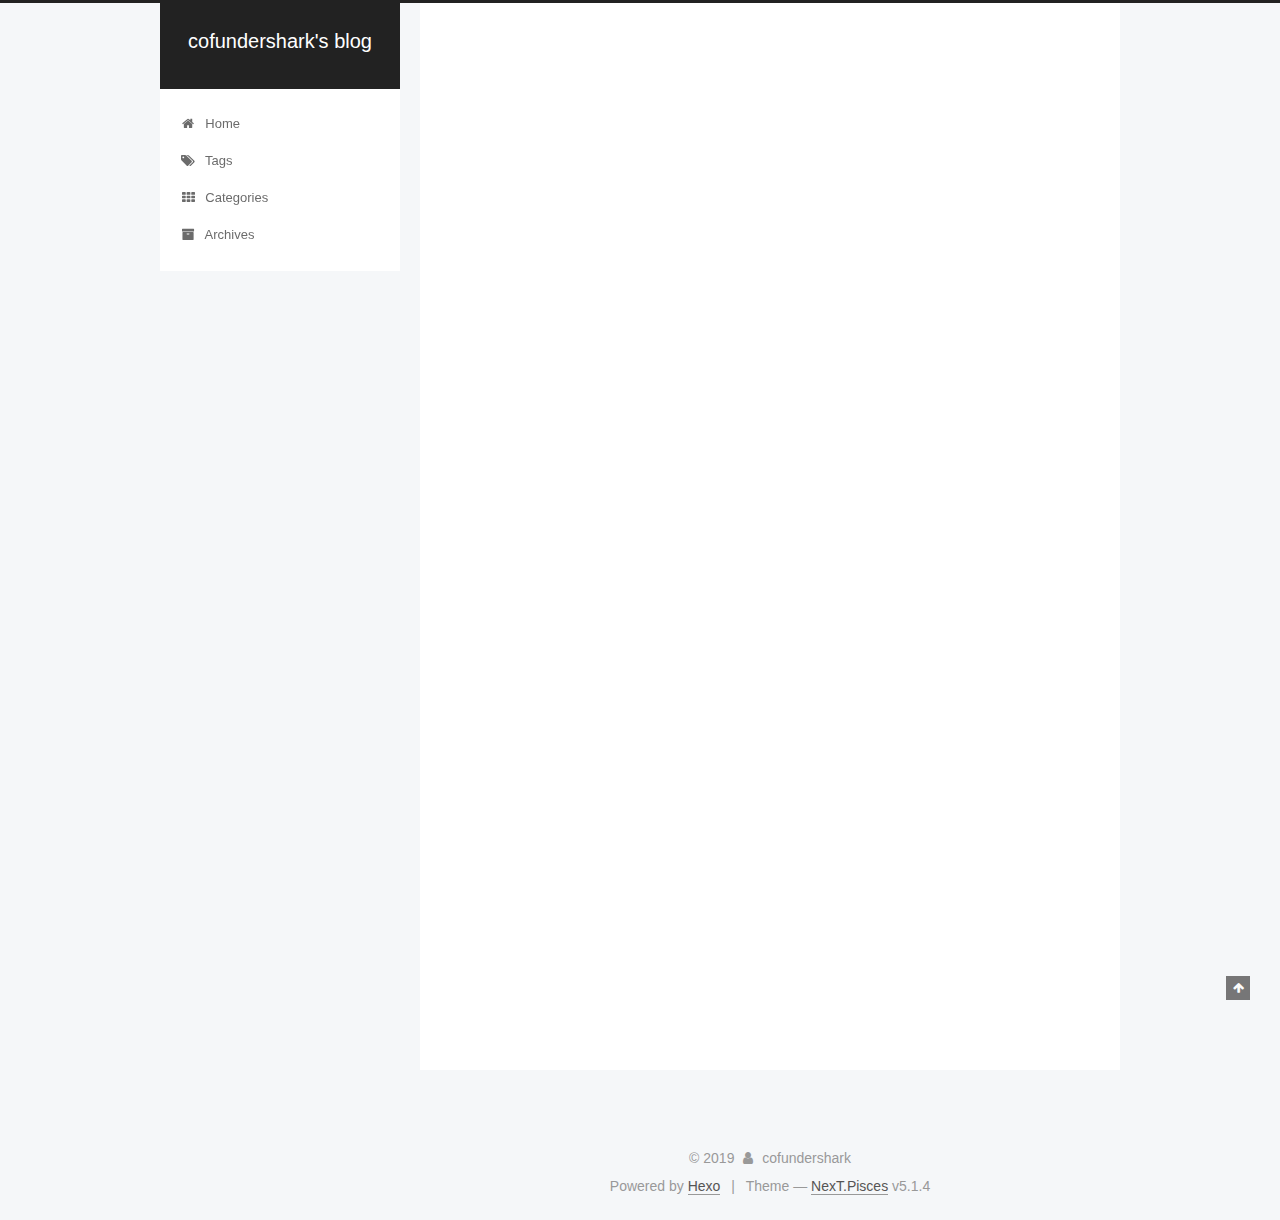
<file: index.html>
<!DOCTYPE html>



  


<html class="theme-next pisces use-motion" lang="en">
<head><meta name="generator" content="Hexo 3.9.0">
  <meta charset="UTF-8">
<meta http-equiv="X-UA-Compatible" content="IE=edge">
<meta name="viewport" content="width=device-width, initial-scale=1, maximum-scale=1">
<meta name="theme-color" content="#222">









<meta http-equiv="Cache-Control" content="no-transform">
<meta http-equiv="Cache-Control" content="no-siteapp">
















  
  
  <link href="/lib/fancybox/source/jquery.fancybox.css?v=2.1.5" rel="stylesheet" type="text/css">







<link href="/lib/font-awesome/css/font-awesome.min.css?v=4.6.2" rel="stylesheet" type="text/css">

<link href="/css/main.css?v=5.1.4" rel="stylesheet" type="text/css">


  <link rel="apple-touch-icon" sizes="180x180" href="/images/apple-touch-icon-next.png?v=5.1.4">


  <link rel="icon" type="image/png" sizes="32x32" href="/images/favicon-32x32-next.png?v=5.1.4">


  <link rel="icon" type="image/png" sizes="16x16" href="/images/favicon-16x16-next.png?v=5.1.4">


  <link rel="mask-icon" href="/images/logo.svg?v=5.1.4" color="#222">





  <meta name="keywords" content="Hexo, NexT">










<meta name="description" content="Try to keep coding">
<meta property="og:type" content="website">
<meta property="og:title" content="cofundershark&#39;s blog">
<meta property="og:url" content="http://yoursite.com/index.html">
<meta property="og:site_name" content="cofundershark&#39;s blog">
<meta property="og:description" content="Try to keep coding">
<meta property="og:locale" content="en">
<meta name="twitter:card" content="summary">
<meta name="twitter:title" content="cofundershark&#39;s blog">
<meta name="twitter:description" content="Try to keep coding">



<script type="text/javascript" id="hexo.configurations">
  var NexT = window.NexT || {};
  var CONFIG = {
    root: '/',
    scheme: 'Pisces',
    version: '5.1.4',
    sidebar: {"position":"left","display":"post","offset":12,"b2t":false,"scrollpercent":false,"onmobile":false},
    fancybox: true,
    tabs: true,
    motion: {"enable":true,"async":false,"transition":{"post_block":"fadeIn","post_header":"slideDownIn","post_body":"slideDownIn","coll_header":"slideLeftIn","sidebar":"slideUpIn"}},
    duoshuo: {
      userId: '0',
      author: 'Author'
    },
    algolia: {
      applicationID: '',
      apiKey: '',
      indexName: '',
      hits: {"per_page":10},
      labels: {"input_placeholder":"Search for Posts","hits_empty":"We didn't find any results for the search: ${query}","hits_stats":"${hits} results found in ${time} ms"}
    }
  };
</script>



  <link rel="canonical" href="http://yoursite.com/">





  <title>cofundershark's blog</title>
  








</head>

<body itemscope itemtype="http://schema.org/WebPage" lang="en">

  
  
    
  

  <div class="container sidebar-position-left 
  page-home">
    <div class="headband"></div>

    <header id="header" class="header" itemscope itemtype="http://schema.org/WPHeader">
      <div class="header-inner"><div class="site-brand-wrapper">
  <div class="site-meta ">
    

    <div class="custom-logo-site-title">
      <a href="/" class="brand" rel="start">
        <span class="logo-line-before"><i></i></span>
        <span class="site-title">cofundershark's blog</span>
        <span class="logo-line-after"><i></i></span>
      </a>
    </div>
      
        <p class="site-subtitle"></p>
      
  </div>

  <div class="site-nav-toggle">
    <button>
      <span class="btn-bar"></span>
      <span class="btn-bar"></span>
      <span class="btn-bar"></span>
    </button>
  </div>
</div>

<nav class="site-nav">
  

  
    <ul id="menu" class="menu">
      
        
        <li class="menu-item menu-item-home">
          <a href="/" rel="section">
            
              <i class="menu-item-icon fa fa-fw fa-home"></i> <br>
            
            Home
          </a>
        </li>
      
        
        <li class="menu-item menu-item-tags">
          <a href="/tags/" rel="section">
            
              <i class="menu-item-icon fa fa-fw fa-tags"></i> <br>
            
            Tags
          </a>
        </li>
      
        
        <li class="menu-item menu-item-categories">
          <a href="/categories/" rel="section">
            
              <i class="menu-item-icon fa fa-fw fa-th"></i> <br>
            
            Categories
          </a>
        </li>
      
        
        <li class="menu-item menu-item-archives">
          <a href="/archives/" rel="section">
            
              <i class="menu-item-icon fa fa-fw fa-archive"></i> <br>
            
            Archives
          </a>
        </li>
      

      
    </ul>
  

  
</nav>



 </div>
    </header>

    <main id="main" class="main">
      <div class="main-inner">
        <div class="content-wrap">
          <div id="content" class="content">
            
  <section id="posts" class="posts-expand">
    
      

  

  
  
  

  <article class="post post-type-normal" itemscope itemtype="http://schema.org/Article">
  
  
  
  <div class="post-block">
    <link itemprop="mainEntityOfPage" href="http://yoursite.com/2019/09/09/hello-world/">

    <span hidden itemprop="author" itemscope itemtype="http://schema.org/Person">
      <meta itemprop="name" content="cofundershark">
      <meta itemprop="description" content>
      <meta itemprop="image" content="/images/avatar.gif">
    </span>

    <span hidden itemprop="publisher" itemscope itemtype="http://schema.org/Organization">
      <meta itemprop="name" content="cofundershark's blog">
    </span>

    
      <header class="post-header">

        
        
          <h1 class="post-title" itemprop="name headline">
                
                <a class="post-title-link" href="/2019/09/09/hello-world/" itemprop="url">Hello World</a></h1>
        

        <div class="post-meta">
          <span class="post-time">
            
              <span class="post-meta-item-icon">
                <i class="fa fa-calendar-o"></i>
              </span>
              
                <span class="post-meta-item-text">Posted on</span>
              
              <time title="Post created" itemprop="dateCreated datePublished" datetime="2019-09-09T15:14:03+09:00">
                2019-09-09
              </time>
            

            

            
          </span>

          

          
            
          

          
          

          

          

          

        </div>
      </header>
    

    
    
    
    <div class="post-body" itemprop="articleBody">

      
      

      
        
          
            <p>Welcome to <a href="https://hexo.io/" target="_blank" rel="noopener">Hexo</a>! This is your very first post. Check <a href="https://hexo.io/docs/" target="_blank" rel="noopener">documentation</a> for more info. If you get any problems when using Hexo, you can find the answer in <a href="https://hexo.io/docs/troubleshooting.html" target="_blank" rel="noopener">troubleshooting</a> or you can ask me on <a href="https://github.com/hexojs/hexo/issues" target="_blank" rel="noopener">GitHub</a>.</p>
<h2 id="Quick-Start"><a href="#Quick-Start" class="headerlink" title="Quick Start"></a>Quick Start</h2><h3 id="Create-a-new-post"><a href="#Create-a-new-post" class="headerlink" title="Create a new post"></a>Create a new post</h3><figure class="highlight bash"><table><tr><td class="gutter"><pre><span class="line">1</span><br></pre></td><td class="code"><pre><span class="line">$ hexo new <span class="string">"My New Post"</span></span><br></pre></td></tr></table></figure>

<p>More info: <a href="https://hexo.io/docs/writing.html" target="_blank" rel="noopener">Writing</a></p>
<h3 id="Run-server"><a href="#Run-server" class="headerlink" title="Run server"></a>Run server</h3><figure class="highlight bash"><table><tr><td class="gutter"><pre><span class="line">1</span><br></pre></td><td class="code"><pre><span class="line">$ hexo server</span><br></pre></td></tr></table></figure>

<p>More info: <a href="https://hexo.io/docs/server.html" target="_blank" rel="noopener">Server</a></p>
<h3 id="Generate-static-files"><a href="#Generate-static-files" class="headerlink" title="Generate static files"></a>Generate static files</h3><figure class="highlight bash"><table><tr><td class="gutter"><pre><span class="line">1</span><br></pre></td><td class="code"><pre><span class="line">$ hexo generate</span><br></pre></td></tr></table></figure>

<p>More info: <a href="https://hexo.io/docs/generating.html" target="_blank" rel="noopener">Generating</a></p>
<h3 id="Deploy-to-remote-sites"><a href="#Deploy-to-remote-sites" class="headerlink" title="Deploy to remote sites"></a>Deploy to remote sites</h3><figure class="highlight bash"><table><tr><td class="gutter"><pre><span class="line">1</span><br></pre></td><td class="code"><pre><span class="line">$ hexo deploy</span><br></pre></td></tr></table></figure>

<p>More info: <a href="https://hexo.io/docs/deployment.html" target="_blank" rel="noopener">Deployment</a></p>

          
        
      
    </div>
    
    
    

    

    

    

    <footer class="post-footer">
      

      

      

      
      
        <div class="post-eof"></div>
      
    </footer>
  </div>
  
  
  
  </article>


    
  </section>

  


          </div>
          


          

        </div>
        
          
  
  <div class="sidebar-toggle">
    <div class="sidebar-toggle-line-wrap">
      <span class="sidebar-toggle-line sidebar-toggle-line-first"></span>
      <span class="sidebar-toggle-line sidebar-toggle-line-middle"></span>
      <span class="sidebar-toggle-line sidebar-toggle-line-last"></span>
    </div>
  </div>

  <aside id="sidebar" class="sidebar">
    
    <div class="sidebar-inner">

      

      

      <section class="site-overview-wrap sidebar-panel sidebar-panel-active">
        <div class="site-overview">
          <div class="site-author motion-element" itemprop="author" itemscope itemtype="http://schema.org/Person">
            
              <p class="site-author-name" itemprop="name">cofundershark</p>
              <p class="site-description motion-element" itemprop="description">Try to keep coding</p>
          </div>

          <nav class="site-state motion-element">

            
              <div class="site-state-item site-state-posts">
              
                <a href="/archives/">
              
                  <span class="site-state-item-count">1</span>
                  <span class="site-state-item-name">posts</span>
                </a>
              </div>
            

            

            

          </nav>

          

          

          
          
            <div class="cc-license motion-element" itemprop="license">
              <a href="https://creativecommons.org/licenses/by-nc-sa/4.0/" class="cc-opacity" target="_blank">
                <img src="/images/cc-by-nc-sa.svg" alt="Creative Commons">
              </a>
            </div>
          

          
          

          

        </div>
      </section>

      

      

    </div>
  </aside>


        
      </div>
    </main>

    <footer id="footer" class="footer">
      <div class="footer-inner">
        <div class="copyright">&copy; <span itemprop="copyrightYear">2019</span>
  <span class="with-love">
    <i class="fa fa-user"></i>
  </span>
  <span class="author" itemprop="copyrightHolder">cofundershark</span>

  
</div>


  <div class="powered-by">Powered by <a class="theme-link" target="_blank" href="https://hexo.io">Hexo</a></div>



  <span class="post-meta-divider">|</span>



  <div class="theme-info">Theme &mdash; <a class="theme-link" target="_blank" href="https://github.com/iissnan/hexo-theme-next">NexT.Pisces</a> v5.1.4</div>




        







        
      </div>
    </footer>

    
      <div class="back-to-top">
        <i class="fa fa-arrow-up"></i>
        
      </div>
    

    

  </div>

  

<script type="text/javascript">
  if (Object.prototype.toString.call(window.Promise) !== '[object Function]') {
    window.Promise = null;
  }
</script>









  












  
  
    <script type="text/javascript" src="/lib/jquery/index.js?v=2.1.3"></script>
  

  
  
    <script type="text/javascript" src="/lib/fastclick/lib/fastclick.min.js?v=1.0.6"></script>
  

  
  
    <script type="text/javascript" src="/lib/jquery_lazyload/jquery.lazyload.js?v=1.9.7"></script>
  

  
  
    <script type="text/javascript" src="/lib/velocity/velocity.min.js?v=1.2.1"></script>
  

  
  
    <script type="text/javascript" src="/lib/velocity/velocity.ui.min.js?v=1.2.1"></script>
  

  
  
    <script type="text/javascript" src="/lib/fancybox/source/jquery.fancybox.pack.js?v=2.1.5"></script>
  


  


  <script type="text/javascript" src="/js/src/utils.js?v=5.1.4"></script>

  <script type="text/javascript" src="/js/src/motion.js?v=5.1.4"></script>



  
  


  <script type="text/javascript" src="/js/src/affix.js?v=5.1.4"></script>

  <script type="text/javascript" src="/js/src/schemes/pisces.js?v=5.1.4"></script>



  

  


  <script type="text/javascript" src="/js/src/bootstrap.js?v=5.1.4"></script>



  


  




	





  





  












  





  

  

  

  
  

  

  

  

</body>
</html>
</file>
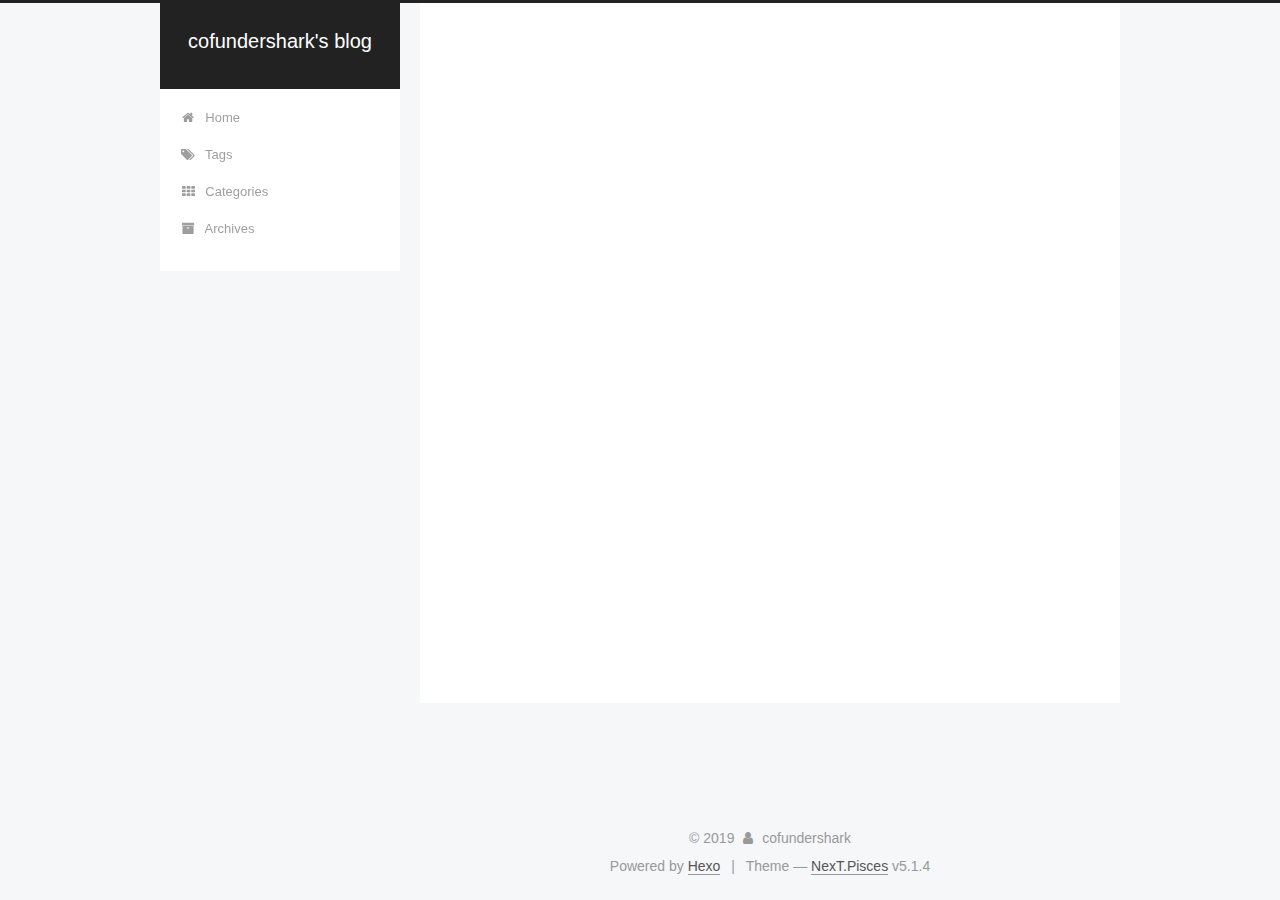
<file: archives/index.html>
<!DOCTYPE html>



  


<html class="theme-next pisces use-motion" lang="en">
<head><meta name="generator" content="Hexo 3.9.0">
  <meta charset="UTF-8">
<meta http-equiv="X-UA-Compatible" content="IE=edge">
<meta name="viewport" content="width=device-width, initial-scale=1, maximum-scale=1">
<meta name="theme-color" content="#222">









<meta http-equiv="Cache-Control" content="no-transform">
<meta http-equiv="Cache-Control" content="no-siteapp">
















  
  
  <link href="/lib/fancybox/source/jquery.fancybox.css?v=2.1.5" rel="stylesheet" type="text/css">







<link href="/lib/font-awesome/css/font-awesome.min.css?v=4.6.2" rel="stylesheet" type="text/css">

<link href="/css/main.css?v=5.1.4" rel="stylesheet" type="text/css">


  <link rel="apple-touch-icon" sizes="180x180" href="/images/apple-touch-icon-next.png?v=5.1.4">


  <link rel="icon" type="image/png" sizes="32x32" href="/images/favicon-32x32-next.png?v=5.1.4">


  <link rel="icon" type="image/png" sizes="16x16" href="/images/favicon-16x16-next.png?v=5.1.4">


  <link rel="mask-icon" href="/images/logo.svg?v=5.1.4" color="#222">





  <meta name="keywords" content="Hexo, NexT">










<meta name="description" content="Try to keep coding">
<meta property="og:type" content="website">
<meta property="og:title" content="cofundershark&#39;s blog">
<meta property="og:url" content="http://yoursite.com/archives/index.html">
<meta property="og:site_name" content="cofundershark&#39;s blog">
<meta property="og:description" content="Try to keep coding">
<meta property="og:locale" content="en">
<meta name="twitter:card" content="summary">
<meta name="twitter:title" content="cofundershark&#39;s blog">
<meta name="twitter:description" content="Try to keep coding">



<script type="text/javascript" id="hexo.configurations">
  var NexT = window.NexT || {};
  var CONFIG = {
    root: '/',
    scheme: 'Pisces',
    version: '5.1.4',
    sidebar: {"position":"left","display":"post","offset":12,"b2t":false,"scrollpercent":false,"onmobile":false},
    fancybox: true,
    tabs: true,
    motion: {"enable":true,"async":false,"transition":{"post_block":"fadeIn","post_header":"slideDownIn","post_body":"slideDownIn","coll_header":"slideLeftIn","sidebar":"slideUpIn"}},
    duoshuo: {
      userId: '0',
      author: 'Author'
    },
    algolia: {
      applicationID: '',
      apiKey: '',
      indexName: '',
      hits: {"per_page":10},
      labels: {"input_placeholder":"Search for Posts","hits_empty":"We didn't find any results for the search: ${query}","hits_stats":"${hits} results found in ${time} ms"}
    }
  };
</script>



  <link rel="canonical" href="http://yoursite.com/archives/">





  <title>Archive | cofundershark's blog</title>
  








</head>

<body itemscope itemtype="http://schema.org/WebPage" lang="en">

  
  
    
  

  <div class="container sidebar-position-left page-archive">
    <div class="headband"></div>

    <header id="header" class="header" itemscope itemtype="http://schema.org/WPHeader">
      <div class="header-inner"><div class="site-brand-wrapper">
  <div class="site-meta ">
    

    <div class="custom-logo-site-title">
      <a href="/" class="brand" rel="start">
        <span class="logo-line-before"><i></i></span>
        <span class="site-title">cofundershark's blog</span>
        <span class="logo-line-after"><i></i></span>
      </a>
    </div>
      
        <p class="site-subtitle"></p>
      
  </div>

  <div class="site-nav-toggle">
    <button>
      <span class="btn-bar"></span>
      <span class="btn-bar"></span>
      <span class="btn-bar"></span>
    </button>
  </div>
</div>

<nav class="site-nav">
  

  
    <ul id="menu" class="menu">
      
        
        <li class="menu-item menu-item-home">
          <a href="/" rel="section">
            
              <i class="menu-item-icon fa fa-fw fa-home"></i> <br>
            
            Home
          </a>
        </li>
      
        
        <li class="menu-item menu-item-tags">
          <a href="/tags/" rel="section">
            
              <i class="menu-item-icon fa fa-fw fa-tags"></i> <br>
            
            Tags
          </a>
        </li>
      
        
        <li class="menu-item menu-item-categories">
          <a href="/categories/" rel="section">
            
              <i class="menu-item-icon fa fa-fw fa-th"></i> <br>
            
            Categories
          </a>
        </li>
      
        
        <li class="menu-item menu-item-archives">
          <a href="/archives/" rel="section">
            
              <i class="menu-item-icon fa fa-fw fa-archive"></i> <br>
            
            Archives
          </a>
        </li>
      

      
    </ul>
  

  
</nav>



 </div>
    </header>

    <main id="main" class="main">
      <div class="main-inner">
        <div class="content-wrap">
          <div id="content" class="content">
            

  
  
  
  <div class="post-block archive">
    <div id="posts" class="posts-collapse">
      <span class="archive-move-on"></span>

      <span class="archive-page-counter">
        
        
        
          
        
        Um..! 1 post. Keep on posting.
      </span>

      

        
        
        

        
          
          <div class="collection-title">
            <h1 class="archive-year" id="archive-year-2019">2019</h1>
          </div>
        
        

        

  <article class="post post-type-normal" itemscope itemtype="http://schema.org/Article">
    <header class="post-header">

      <h2 class="post-title">
        
            <a class="post-title-link" href="/2019/09/09/hello-world/" itemprop="url">
              
                <span itemprop="name">Hello World</span>
              
            </a>
        
      </h2>

      <div class="post-meta">
        <time class="post-time" itemprop="dateCreated" datetime="2019-09-09T15:14:03+09:00" content="2019-09-09">
          09-09
        </time>
      </div>

    </header>
  </article>



      

    </div>
  </div>
  
  
  

  



          </div>
          


          

        </div>
        
          
  
  <div class="sidebar-toggle">
    <div class="sidebar-toggle-line-wrap">
      <span class="sidebar-toggle-line sidebar-toggle-line-first"></span>
      <span class="sidebar-toggle-line sidebar-toggle-line-middle"></span>
      <span class="sidebar-toggle-line sidebar-toggle-line-last"></span>
    </div>
  </div>

  <aside id="sidebar" class="sidebar">
    
    <div class="sidebar-inner">

      

      

      <section class="site-overview-wrap sidebar-panel sidebar-panel-active">
        <div class="site-overview">
          <div class="site-author motion-element" itemprop="author" itemscope itemtype="http://schema.org/Person">
            
              <p class="site-author-name" itemprop="name">cofundershark</p>
              <p class="site-description motion-element" itemprop="description">Try to keep coding</p>
          </div>

          <nav class="site-state motion-element">

            
              <div class="site-state-item site-state-posts">
              
                <a href="/archives/">
              
                  <span class="site-state-item-count">1</span>
                  <span class="site-state-item-name">posts</span>
                </a>
              </div>
            

            

            

          </nav>

          

          

          
          
            <div class="cc-license motion-element" itemprop="license">
              <a href="https://creativecommons.org/licenses/by-nc-sa/4.0/" class="cc-opacity" target="_blank">
                <img src="/images/cc-by-nc-sa.svg" alt="Creative Commons">
              </a>
            </div>
          

          
          

          

        </div>
      </section>

      

      

    </div>
  </aside>


        
      </div>
    </main>

    <footer id="footer" class="footer">
      <div class="footer-inner">
        <div class="copyright">&copy; <span itemprop="copyrightYear">2019</span>
  <span class="with-love">
    <i class="fa fa-user"></i>
  </span>
  <span class="author" itemprop="copyrightHolder">cofundershark</span>

  
</div>


  <div class="powered-by">Powered by <a class="theme-link" target="_blank" href="https://hexo.io">Hexo</a></div>



  <span class="post-meta-divider">|</span>



  <div class="theme-info">Theme &mdash; <a class="theme-link" target="_blank" href="https://github.com/iissnan/hexo-theme-next">NexT.Pisces</a> v5.1.4</div>




        







        
      </div>
    </footer>

    
      <div class="back-to-top">
        <i class="fa fa-arrow-up"></i>
        
      </div>
    

    

  </div>

  

<script type="text/javascript">
  if (Object.prototype.toString.call(window.Promise) !== '[object Function]') {
    window.Promise = null;
  }
</script>









  












  
  
    <script type="text/javascript" src="/lib/jquery/index.js?v=2.1.3"></script>
  

  
  
    <script type="text/javascript" src="/lib/fastclick/lib/fastclick.min.js?v=1.0.6"></script>
  

  
  
    <script type="text/javascript" src="/lib/jquery_lazyload/jquery.lazyload.js?v=1.9.7"></script>
  

  
  
    <script type="text/javascript" src="/lib/velocity/velocity.min.js?v=1.2.1"></script>
  

  
  
    <script type="text/javascript" src="/lib/velocity/velocity.ui.min.js?v=1.2.1"></script>
  

  
  
    <script type="text/javascript" src="/lib/fancybox/source/jquery.fancybox.pack.js?v=2.1.5"></script>
  


  


  <script type="text/javascript" src="/js/src/utils.js?v=5.1.4"></script>

  <script type="text/javascript" src="/js/src/motion.js?v=5.1.4"></script>



  
  


  <script type="text/javascript" src="/js/src/affix.js?v=5.1.4"></script>

  <script type="text/javascript" src="/js/src/schemes/pisces.js?v=5.1.4"></script>



  

  


  <script type="text/javascript" src="/js/src/bootstrap.js?v=5.1.4"></script>



  


  




	





  





  












  





  

  

  

  
  

  

  

  

</body>
</html>
</file>
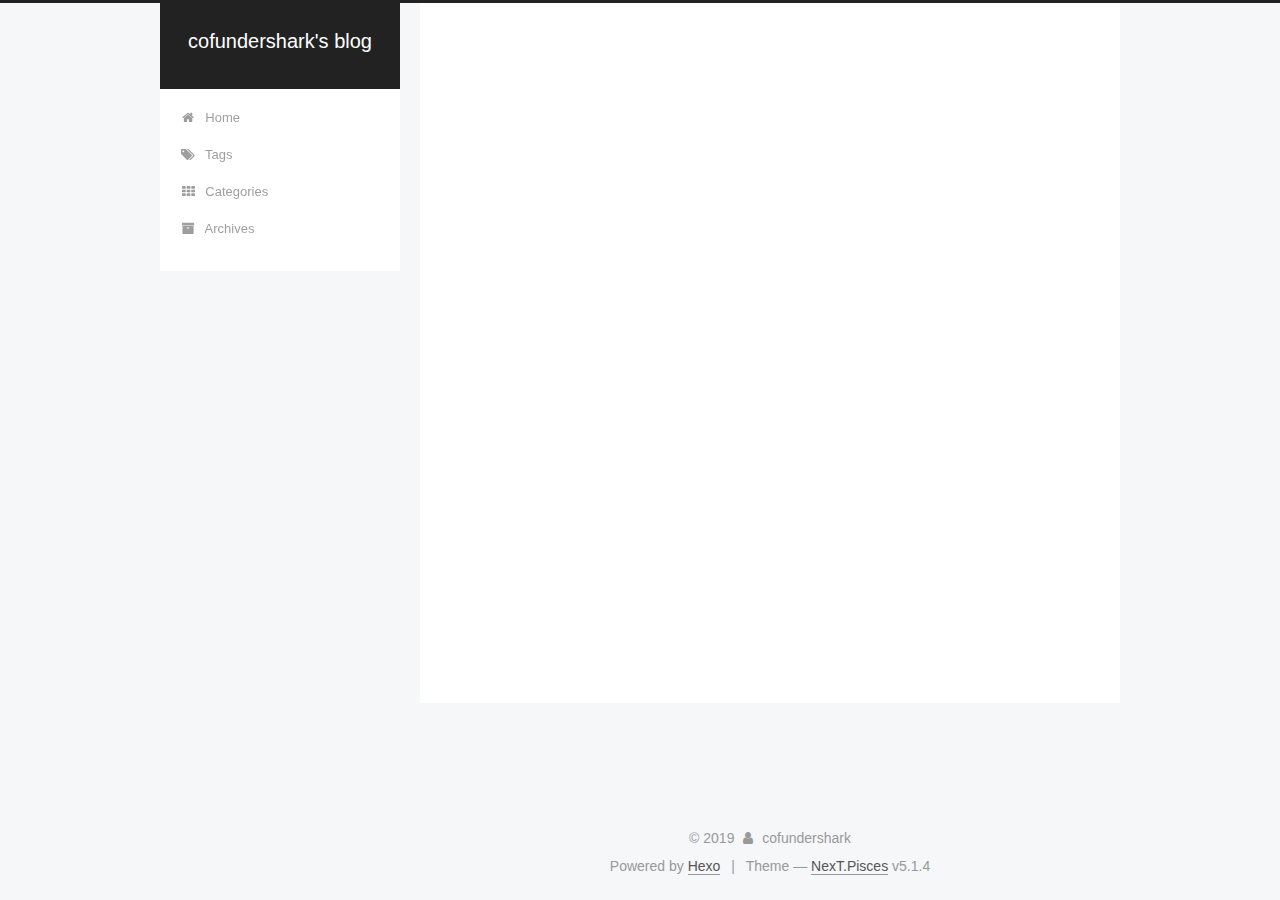
<file: archives/2019/index.html>
<!DOCTYPE html>



  


<html class="theme-next pisces use-motion" lang="en">
<head><meta name="generator" content="Hexo 3.9.0">
  <meta charset="UTF-8">
<meta http-equiv="X-UA-Compatible" content="IE=edge">
<meta name="viewport" content="width=device-width, initial-scale=1, maximum-scale=1">
<meta name="theme-color" content="#222">









<meta http-equiv="Cache-Control" content="no-transform">
<meta http-equiv="Cache-Control" content="no-siteapp">
















  
  
  <link href="/lib/fancybox/source/jquery.fancybox.css?v=2.1.5" rel="stylesheet" type="text/css">







<link href="/lib/font-awesome/css/font-awesome.min.css?v=4.6.2" rel="stylesheet" type="text/css">

<link href="/css/main.css?v=5.1.4" rel="stylesheet" type="text/css">


  <link rel="apple-touch-icon" sizes="180x180" href="/images/apple-touch-icon-next.png?v=5.1.4">


  <link rel="icon" type="image/png" sizes="32x32" href="/images/favicon-32x32-next.png?v=5.1.4">


  <link rel="icon" type="image/png" sizes="16x16" href="/images/favicon-16x16-next.png?v=5.1.4">


  <link rel="mask-icon" href="/images/logo.svg?v=5.1.4" color="#222">





  <meta name="keywords" content="Hexo, NexT">










<meta name="description" content="Try to keep coding">
<meta property="og:type" content="website">
<meta property="og:title" content="cofundershark&#39;s blog">
<meta property="og:url" content="http://yoursite.com/archives/2019/index.html">
<meta property="og:site_name" content="cofundershark&#39;s blog">
<meta property="og:description" content="Try to keep coding">
<meta property="og:locale" content="en">
<meta name="twitter:card" content="summary">
<meta name="twitter:title" content="cofundershark&#39;s blog">
<meta name="twitter:description" content="Try to keep coding">



<script type="text/javascript" id="hexo.configurations">
  var NexT = window.NexT || {};
  var CONFIG = {
    root: '/',
    scheme: 'Pisces',
    version: '5.1.4',
    sidebar: {"position":"left","display":"post","offset":12,"b2t":false,"scrollpercent":false,"onmobile":false},
    fancybox: true,
    tabs: true,
    motion: {"enable":true,"async":false,"transition":{"post_block":"fadeIn","post_header":"slideDownIn","post_body":"slideDownIn","coll_header":"slideLeftIn","sidebar":"slideUpIn"}},
    duoshuo: {
      userId: '0',
      author: 'Author'
    },
    algolia: {
      applicationID: '',
      apiKey: '',
      indexName: '',
      hits: {"per_page":10},
      labels: {"input_placeholder":"Search for Posts","hits_empty":"We didn't find any results for the search: ${query}","hits_stats":"${hits} results found in ${time} ms"}
    }
  };
</script>



  <link rel="canonical" href="http://yoursite.com/archives/2019/">





  <title>Archive | cofundershark's blog</title>
  








</head>

<body itemscope itemtype="http://schema.org/WebPage" lang="en">

  
  
    
  

  <div class="container sidebar-position-left page-archive">
    <div class="headband"></div>

    <header id="header" class="header" itemscope itemtype="http://schema.org/WPHeader">
      <div class="header-inner"><div class="site-brand-wrapper">
  <div class="site-meta ">
    

    <div class="custom-logo-site-title">
      <a href="/" class="brand" rel="start">
        <span class="logo-line-before"><i></i></span>
        <span class="site-title">cofundershark's blog</span>
        <span class="logo-line-after"><i></i></span>
      </a>
    </div>
      
        <p class="site-subtitle"></p>
      
  </div>

  <div class="site-nav-toggle">
    <button>
      <span class="btn-bar"></span>
      <span class="btn-bar"></span>
      <span class="btn-bar"></span>
    </button>
  </div>
</div>

<nav class="site-nav">
  

  
    <ul id="menu" class="menu">
      
        
        <li class="menu-item menu-item-home">
          <a href="/" rel="section">
            
              <i class="menu-item-icon fa fa-fw fa-home"></i> <br>
            
            Home
          </a>
        </li>
      
        
        <li class="menu-item menu-item-tags">
          <a href="/tags/" rel="section">
            
              <i class="menu-item-icon fa fa-fw fa-tags"></i> <br>
            
            Tags
          </a>
        </li>
      
        
        <li class="menu-item menu-item-categories">
          <a href="/categories/" rel="section">
            
              <i class="menu-item-icon fa fa-fw fa-th"></i> <br>
            
            Categories
          </a>
        </li>
      
        
        <li class="menu-item menu-item-archives">
          <a href="/archives/" rel="section">
            
              <i class="menu-item-icon fa fa-fw fa-archive"></i> <br>
            
            Archives
          </a>
        </li>
      

      
    </ul>
  

  
</nav>



 </div>
    </header>

    <main id="main" class="main">
      <div class="main-inner">
        <div class="content-wrap">
          <div id="content" class="content">
            

  
  
  
  <div class="post-block archive">
    <div id="posts" class="posts-collapse">
      <span class="archive-move-on"></span>

      <span class="archive-page-counter">
        
        
        
          
        
        Um..! 1 post. Keep on posting.
      </span>

      

        
        
        

        
          
          <div class="collection-title">
            <h1 class="archive-year" id="archive-year-2019">2019</h1>
          </div>
        
        

        

  <article class="post post-type-normal" itemscope itemtype="http://schema.org/Article">
    <header class="post-header">

      <h2 class="post-title">
        
            <a class="post-title-link" href="/2019/09/09/hello-world/" itemprop="url">
              
                <span itemprop="name">Hello World</span>
              
            </a>
        
      </h2>

      <div class="post-meta">
        <time class="post-time" itemprop="dateCreated" datetime="2019-09-09T15:14:03+09:00" content="2019-09-09">
          09-09
        </time>
      </div>

    </header>
  </article>



      

    </div>
  </div>
  
  
  

  



          </div>
          


          

        </div>
        
          
  
  <div class="sidebar-toggle">
    <div class="sidebar-toggle-line-wrap">
      <span class="sidebar-toggle-line sidebar-toggle-line-first"></span>
      <span class="sidebar-toggle-line sidebar-toggle-line-middle"></span>
      <span class="sidebar-toggle-line sidebar-toggle-line-last"></span>
    </div>
  </div>

  <aside id="sidebar" class="sidebar">
    
    <div class="sidebar-inner">

      

      

      <section class="site-overview-wrap sidebar-panel sidebar-panel-active">
        <div class="site-overview">
          <div class="site-author motion-element" itemprop="author" itemscope itemtype="http://schema.org/Person">
            
              <p class="site-author-name" itemprop="name">cofundershark</p>
              <p class="site-description motion-element" itemprop="description">Try to keep coding</p>
          </div>

          <nav class="site-state motion-element">

            
              <div class="site-state-item site-state-posts">
              
                <a href="/archives/">
              
                  <span class="site-state-item-count">1</span>
                  <span class="site-state-item-name">posts</span>
                </a>
              </div>
            

            

            

          </nav>

          

          

          
          
            <div class="cc-license motion-element" itemprop="license">
              <a href="https://creativecommons.org/licenses/by-nc-sa/4.0/" class="cc-opacity" target="_blank">
                <img src="/images/cc-by-nc-sa.svg" alt="Creative Commons">
              </a>
            </div>
          

          
          

          

        </div>
      </section>

      

      

    </div>
  </aside>


        
      </div>
    </main>

    <footer id="footer" class="footer">
      <div class="footer-inner">
        <div class="copyright">&copy; <span itemprop="copyrightYear">2019</span>
  <span class="with-love">
    <i class="fa fa-user"></i>
  </span>
  <span class="author" itemprop="copyrightHolder">cofundershark</span>

  
</div>


  <div class="powered-by">Powered by <a class="theme-link" target="_blank" href="https://hexo.io">Hexo</a></div>



  <span class="post-meta-divider">|</span>



  <div class="theme-info">Theme &mdash; <a class="theme-link" target="_blank" href="https://github.com/iissnan/hexo-theme-next">NexT.Pisces</a> v5.1.4</div>




        







        
      </div>
    </footer>

    
      <div class="back-to-top">
        <i class="fa fa-arrow-up"></i>
        
      </div>
    

    

  </div>

  

<script type="text/javascript">
  if (Object.prototype.toString.call(window.Promise) !== '[object Function]') {
    window.Promise = null;
  }
</script>









  












  
  
    <script type="text/javascript" src="/lib/jquery/index.js?v=2.1.3"></script>
  

  
  
    <script type="text/javascript" src="/lib/fastclick/lib/fastclick.min.js?v=1.0.6"></script>
  

  
  
    <script type="text/javascript" src="/lib/jquery_lazyload/jquery.lazyload.js?v=1.9.7"></script>
  

  
  
    <script type="text/javascript" src="/lib/velocity/velocity.min.js?v=1.2.1"></script>
  

  
  
    <script type="text/javascript" src="/lib/velocity/velocity.ui.min.js?v=1.2.1"></script>
  

  
  
    <script type="text/javascript" src="/lib/fancybox/source/jquery.fancybox.pack.js?v=2.1.5"></script>
  


  


  <script type="text/javascript" src="/js/src/utils.js?v=5.1.4"></script>

  <script type="text/javascript" src="/js/src/motion.js?v=5.1.4"></script>



  
  


  <script type="text/javascript" src="/js/src/affix.js?v=5.1.4"></script>

  <script type="text/javascript" src="/js/src/schemes/pisces.js?v=5.1.4"></script>



  

  


  <script type="text/javascript" src="/js/src/bootstrap.js?v=5.1.4"></script>



  


  




	





  





  












  





  

  

  

  
  

  

  

  

</body>
</html>
</file>
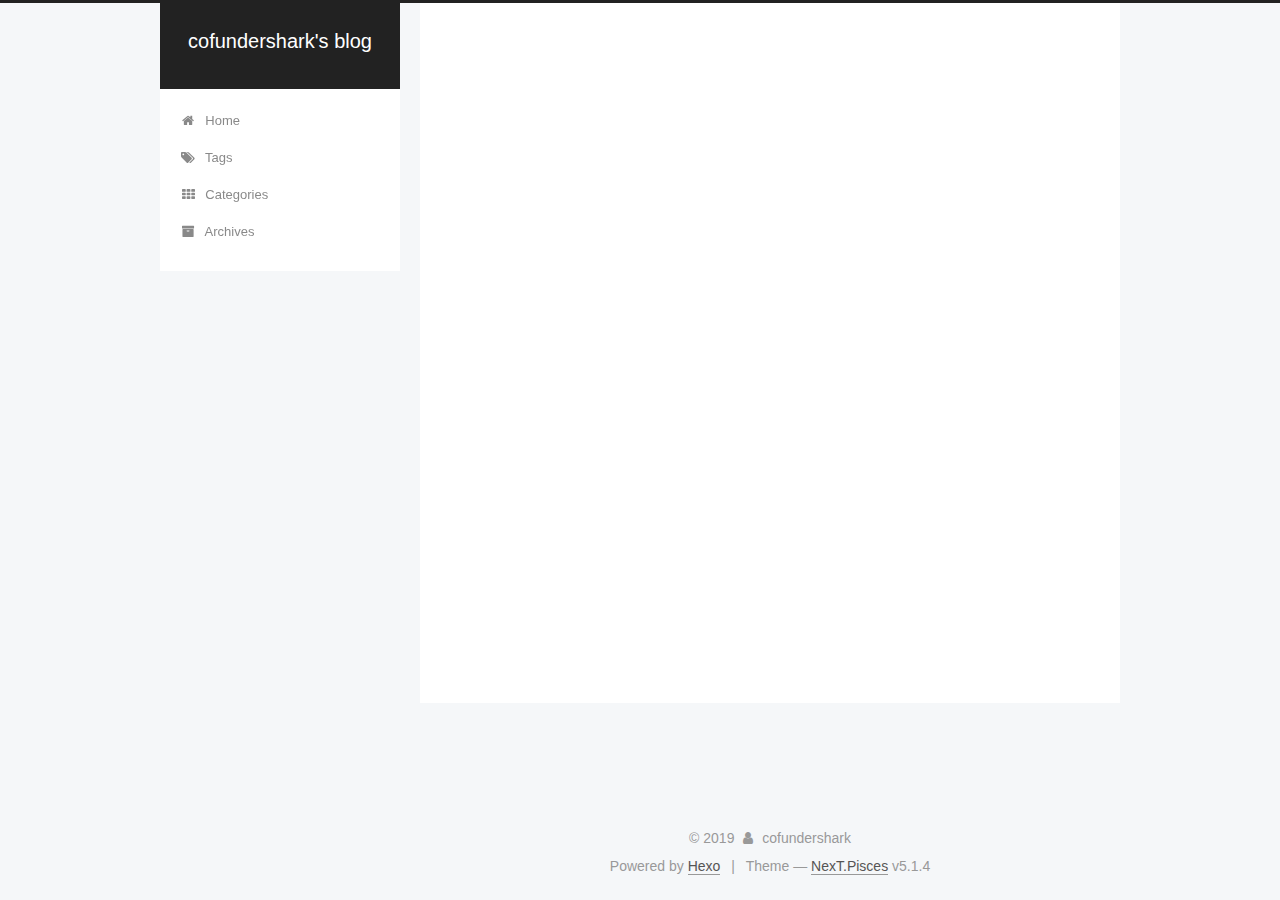
<file: archives/2019/09/index.html>
<!DOCTYPE html>



  


<html class="theme-next pisces use-motion" lang="en">
<head><meta name="generator" content="Hexo 3.9.0">
  <meta charset="UTF-8">
<meta http-equiv="X-UA-Compatible" content="IE=edge">
<meta name="viewport" content="width=device-width, initial-scale=1, maximum-scale=1">
<meta name="theme-color" content="#222">









<meta http-equiv="Cache-Control" content="no-transform">
<meta http-equiv="Cache-Control" content="no-siteapp">
















  
  
  <link href="/lib/fancybox/source/jquery.fancybox.css?v=2.1.5" rel="stylesheet" type="text/css">







<link href="/lib/font-awesome/css/font-awesome.min.css?v=4.6.2" rel="stylesheet" type="text/css">

<link href="/css/main.css?v=5.1.4" rel="stylesheet" type="text/css">


  <link rel="apple-touch-icon" sizes="180x180" href="/images/apple-touch-icon-next.png?v=5.1.4">


  <link rel="icon" type="image/png" sizes="32x32" href="/images/favicon-32x32-next.png?v=5.1.4">


  <link rel="icon" type="image/png" sizes="16x16" href="/images/favicon-16x16-next.png?v=5.1.4">


  <link rel="mask-icon" href="/images/logo.svg?v=5.1.4" color="#222">





  <meta name="keywords" content="Hexo, NexT">










<meta name="description" content="Try to keep coding">
<meta property="og:type" content="website">
<meta property="og:title" content="cofundershark&#39;s blog">
<meta property="og:url" content="http://yoursite.com/archives/2019/09/index.html">
<meta property="og:site_name" content="cofundershark&#39;s blog">
<meta property="og:description" content="Try to keep coding">
<meta property="og:locale" content="en">
<meta name="twitter:card" content="summary">
<meta name="twitter:title" content="cofundershark&#39;s blog">
<meta name="twitter:description" content="Try to keep coding">



<script type="text/javascript" id="hexo.configurations">
  var NexT = window.NexT || {};
  var CONFIG = {
    root: '/',
    scheme: 'Pisces',
    version: '5.1.4',
    sidebar: {"position":"left","display":"post","offset":12,"b2t":false,"scrollpercent":false,"onmobile":false},
    fancybox: true,
    tabs: true,
    motion: {"enable":true,"async":false,"transition":{"post_block":"fadeIn","post_header":"slideDownIn","post_body":"slideDownIn","coll_header":"slideLeftIn","sidebar":"slideUpIn"}},
    duoshuo: {
      userId: '0',
      author: 'Author'
    },
    algolia: {
      applicationID: '',
      apiKey: '',
      indexName: '',
      hits: {"per_page":10},
      labels: {"input_placeholder":"Search for Posts","hits_empty":"We didn't find any results for the search: ${query}","hits_stats":"${hits} results found in ${time} ms"}
    }
  };
</script>



  <link rel="canonical" href="http://yoursite.com/archives/2019/09/">





  <title>Archive | cofundershark's blog</title>
  








</head>

<body itemscope itemtype="http://schema.org/WebPage" lang="en">

  
  
    
  

  <div class="container sidebar-position-left page-archive">
    <div class="headband"></div>

    <header id="header" class="header" itemscope itemtype="http://schema.org/WPHeader">
      <div class="header-inner"><div class="site-brand-wrapper">
  <div class="site-meta ">
    

    <div class="custom-logo-site-title">
      <a href="/" class="brand" rel="start">
        <span class="logo-line-before"><i></i></span>
        <span class="site-title">cofundershark's blog</span>
        <span class="logo-line-after"><i></i></span>
      </a>
    </div>
      
        <p class="site-subtitle"></p>
      
  </div>

  <div class="site-nav-toggle">
    <button>
      <span class="btn-bar"></span>
      <span class="btn-bar"></span>
      <span class="btn-bar"></span>
    </button>
  </div>
</div>

<nav class="site-nav">
  

  
    <ul id="menu" class="menu">
      
        
        <li class="menu-item menu-item-home">
          <a href="/" rel="section">
            
              <i class="menu-item-icon fa fa-fw fa-home"></i> <br>
            
            Home
          </a>
        </li>
      
        
        <li class="menu-item menu-item-tags">
          <a href="/tags/" rel="section">
            
              <i class="menu-item-icon fa fa-fw fa-tags"></i> <br>
            
            Tags
          </a>
        </li>
      
        
        <li class="menu-item menu-item-categories">
          <a href="/categories/" rel="section">
            
              <i class="menu-item-icon fa fa-fw fa-th"></i> <br>
            
            Categories
          </a>
        </li>
      
        
        <li class="menu-item menu-item-archives">
          <a href="/archives/" rel="section">
            
              <i class="menu-item-icon fa fa-fw fa-archive"></i> <br>
            
            Archives
          </a>
        </li>
      

      
    </ul>
  

  
</nav>



 </div>
    </header>

    <main id="main" class="main">
      <div class="main-inner">
        <div class="content-wrap">
          <div id="content" class="content">
            

  
  
  
  <div class="post-block archive">
    <div id="posts" class="posts-collapse">
      <span class="archive-move-on"></span>

      <span class="archive-page-counter">
        
        
        
          
        
        Um..! 1 post. Keep on posting.
      </span>

      

        
        
        

        
          
          <div class="collection-title">
            <h1 class="archive-year" id="archive-year-2019">2019</h1>
          </div>
        
        

        

  <article class="post post-type-normal" itemscope itemtype="http://schema.org/Article">
    <header class="post-header">

      <h2 class="post-title">
        
            <a class="post-title-link" href="/2019/09/09/hello-world/" itemprop="url">
              
                <span itemprop="name">Hello World</span>
              
            </a>
        
      </h2>

      <div class="post-meta">
        <time class="post-time" itemprop="dateCreated" datetime="2019-09-09T15:14:03+09:00" content="2019-09-09">
          09-09
        </time>
      </div>

    </header>
  </article>



      

    </div>
  </div>
  
  
  

  



          </div>
          


          

        </div>
        
          
  
  <div class="sidebar-toggle">
    <div class="sidebar-toggle-line-wrap">
      <span class="sidebar-toggle-line sidebar-toggle-line-first"></span>
      <span class="sidebar-toggle-line sidebar-toggle-line-middle"></span>
      <span class="sidebar-toggle-line sidebar-toggle-line-last"></span>
    </div>
  </div>

  <aside id="sidebar" class="sidebar">
    
    <div class="sidebar-inner">

      

      

      <section class="site-overview-wrap sidebar-panel sidebar-panel-active">
        <div class="site-overview">
          <div class="site-author motion-element" itemprop="author" itemscope itemtype="http://schema.org/Person">
            
              <p class="site-author-name" itemprop="name">cofundershark</p>
              <p class="site-description motion-element" itemprop="description">Try to keep coding</p>
          </div>

          <nav class="site-state motion-element">

            
              <div class="site-state-item site-state-posts">
              
                <a href="/archives/">
              
                  <span class="site-state-item-count">1</span>
                  <span class="site-state-item-name">posts</span>
                </a>
              </div>
            

            

            

          </nav>

          

          

          
          
            <div class="cc-license motion-element" itemprop="license">
              <a href="https://creativecommons.org/licenses/by-nc-sa/4.0/" class="cc-opacity" target="_blank">
                <img src="/images/cc-by-nc-sa.svg" alt="Creative Commons">
              </a>
            </div>
          

          
          

          

        </div>
      </section>

      

      

    </div>
  </aside>


        
      </div>
    </main>

    <footer id="footer" class="footer">
      <div class="footer-inner">
        <div class="copyright">&copy; <span itemprop="copyrightYear">2019</span>
  <span class="with-love">
    <i class="fa fa-user"></i>
  </span>
  <span class="author" itemprop="copyrightHolder">cofundershark</span>

  
</div>


  <div class="powered-by">Powered by <a class="theme-link" target="_blank" href="https://hexo.io">Hexo</a></div>



  <span class="post-meta-divider">|</span>



  <div class="theme-info">Theme &mdash; <a class="theme-link" target="_blank" href="https://github.com/iissnan/hexo-theme-next">NexT.Pisces</a> v5.1.4</div>




        







        
      </div>
    </footer>

    
      <div class="back-to-top">
        <i class="fa fa-arrow-up"></i>
        
      </div>
    

    

  </div>

  

<script type="text/javascript">
  if (Object.prototype.toString.call(window.Promise) !== '[object Function]') {
    window.Promise = null;
  }
</script>









  












  
  
    <script type="text/javascript" src="/lib/jquery/index.js?v=2.1.3"></script>
  

  
  
    <script type="text/javascript" src="/lib/fastclick/lib/fastclick.min.js?v=1.0.6"></script>
  

  
  
    <script type="text/javascript" src="/lib/jquery_lazyload/jquery.lazyload.js?v=1.9.7"></script>
  

  
  
    <script type="text/javascript" src="/lib/velocity/velocity.min.js?v=1.2.1"></script>
  

  
  
    <script type="text/javascript" src="/lib/velocity/velocity.ui.min.js?v=1.2.1"></script>
  

  
  
    <script type="text/javascript" src="/lib/fancybox/source/jquery.fancybox.pack.js?v=2.1.5"></script>
  


  


  <script type="text/javascript" src="/js/src/utils.js?v=5.1.4"></script>

  <script type="text/javascript" src="/js/src/motion.js?v=5.1.4"></script>



  
  


  <script type="text/javascript" src="/js/src/affix.js?v=5.1.4"></script>

  <script type="text/javascript" src="/js/src/schemes/pisces.js?v=5.1.4"></script>



  

  


  <script type="text/javascript" src="/js/src/bootstrap.js?v=5.1.4"></script>



  


  




	





  





  












  





  

  

  

  
  

  

  

  

</body>
</html>
</file>
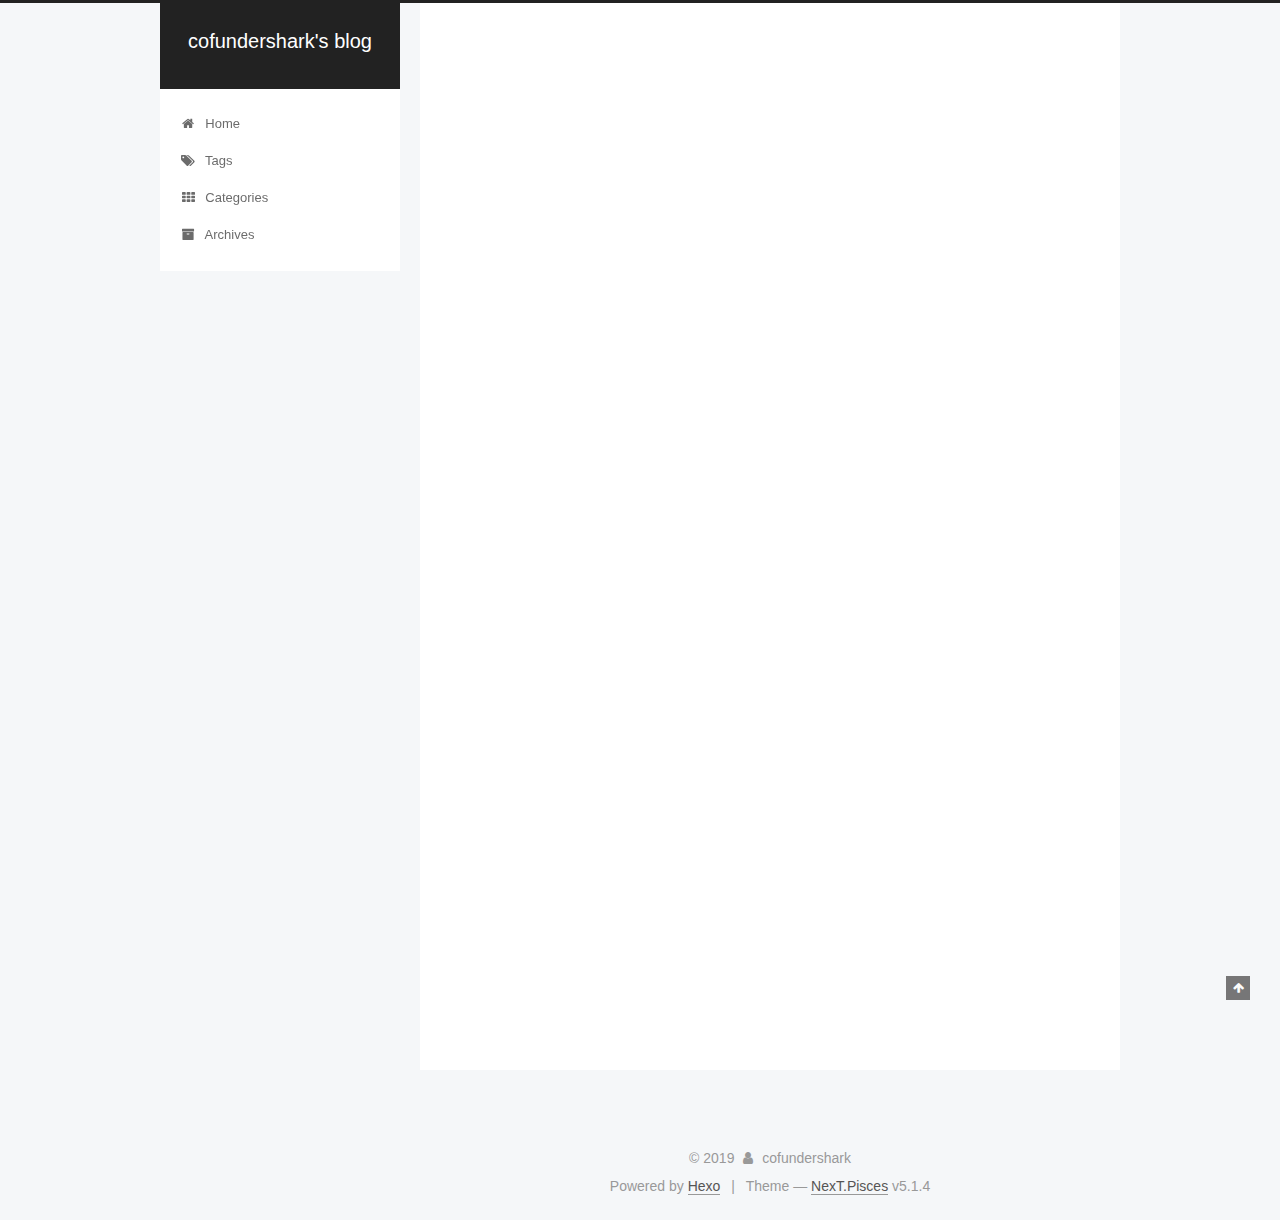
<file: 2019/09/09/hello-world/index.html>
<!DOCTYPE html>



  


<html class="theme-next pisces use-motion" lang="en">
<head><meta name="generator" content="Hexo 3.9.0">
  <meta charset="UTF-8">
<meta http-equiv="X-UA-Compatible" content="IE=edge">
<meta name="viewport" content="width=device-width, initial-scale=1, maximum-scale=1">
<meta name="theme-color" content="#222">









<meta http-equiv="Cache-Control" content="no-transform">
<meta http-equiv="Cache-Control" content="no-siteapp">
















  
  
  <link href="/lib/fancybox/source/jquery.fancybox.css?v=2.1.5" rel="stylesheet" type="text/css">







<link href="/lib/font-awesome/css/font-awesome.min.css?v=4.6.2" rel="stylesheet" type="text/css">

<link href="/css/main.css?v=5.1.4" rel="stylesheet" type="text/css">


  <link rel="apple-touch-icon" sizes="180x180" href="/images/apple-touch-icon-next.png?v=5.1.4">


  <link rel="icon" type="image/png" sizes="32x32" href="/images/favicon-32x32-next.png?v=5.1.4">


  <link rel="icon" type="image/png" sizes="16x16" href="/images/favicon-16x16-next.png?v=5.1.4">


  <link rel="mask-icon" href="/images/logo.svg?v=5.1.4" color="#222">





  <meta name="keywords" content="Hexo, NexT">










<meta name="description" content="Welcome to Hexo! This is your very first post. Check documentation for more info. If you get any problems when using Hexo, you can find the answer in troubleshooting or you can ask me on GitHub. Quick">
<meta property="og:type" content="article">
<meta property="og:title" content="Hello World">
<meta property="og:url" content="http://yoursite.com/2019/09/09/hello-world/index.html">
<meta property="og:site_name" content="cofundershark&#39;s blog">
<meta property="og:description" content="Welcome to Hexo! This is your very first post. Check documentation for more info. If you get any problems when using Hexo, you can find the answer in troubleshooting or you can ask me on GitHub. Quick">
<meta property="og:locale" content="en">
<meta property="og:updated_time" content="2019-09-09T06:14:03.945Z">
<meta name="twitter:card" content="summary">
<meta name="twitter:title" content="Hello World">
<meta name="twitter:description" content="Welcome to Hexo! This is your very first post. Check documentation for more info. If you get any problems when using Hexo, you can find the answer in troubleshooting or you can ask me on GitHub. Quick">



<script type="text/javascript" id="hexo.configurations">
  var NexT = window.NexT || {};
  var CONFIG = {
    root: '/',
    scheme: 'Pisces',
    version: '5.1.4',
    sidebar: {"position":"left","display":"post","offset":12,"b2t":false,"scrollpercent":false,"onmobile":false},
    fancybox: true,
    tabs: true,
    motion: {"enable":true,"async":false,"transition":{"post_block":"fadeIn","post_header":"slideDownIn","post_body":"slideDownIn","coll_header":"slideLeftIn","sidebar":"slideUpIn"}},
    duoshuo: {
      userId: '0',
      author: 'Author'
    },
    algolia: {
      applicationID: '',
      apiKey: '',
      indexName: '',
      hits: {"per_page":10},
      labels: {"input_placeholder":"Search for Posts","hits_empty":"We didn't find any results for the search: ${query}","hits_stats":"${hits} results found in ${time} ms"}
    }
  };
</script>



  <link rel="canonical" href="http://yoursite.com/2019/09/09/hello-world/">





  <title>Hello World | cofundershark's blog</title>
  








</head>

<body itemscope itemtype="http://schema.org/WebPage" lang="en">

  
  
    
  

  <div class="container sidebar-position-left page-post-detail">
    <div class="headband"></div>

    <header id="header" class="header" itemscope itemtype="http://schema.org/WPHeader">
      <div class="header-inner"><div class="site-brand-wrapper">
  <div class="site-meta ">
    

    <div class="custom-logo-site-title">
      <a href="/" class="brand" rel="start">
        <span class="logo-line-before"><i></i></span>
        <span class="site-title">cofundershark's blog</span>
        <span class="logo-line-after"><i></i></span>
      </a>
    </div>
      
        <p class="site-subtitle"></p>
      
  </div>

  <div class="site-nav-toggle">
    <button>
      <span class="btn-bar"></span>
      <span class="btn-bar"></span>
      <span class="btn-bar"></span>
    </button>
  </div>
</div>

<nav class="site-nav">
  

  
    <ul id="menu" class="menu">
      
        
        <li class="menu-item menu-item-home">
          <a href="/" rel="section">
            
              <i class="menu-item-icon fa fa-fw fa-home"></i> <br>
            
            Home
          </a>
        </li>
      
        
        <li class="menu-item menu-item-tags">
          <a href="/tags/" rel="section">
            
              <i class="menu-item-icon fa fa-fw fa-tags"></i> <br>
            
            Tags
          </a>
        </li>
      
        
        <li class="menu-item menu-item-categories">
          <a href="/categories/" rel="section">
            
              <i class="menu-item-icon fa fa-fw fa-th"></i> <br>
            
            Categories
          </a>
        </li>
      
        
        <li class="menu-item menu-item-archives">
          <a href="/archives/" rel="section">
            
              <i class="menu-item-icon fa fa-fw fa-archive"></i> <br>
            
            Archives
          </a>
        </li>
      

      
    </ul>
  

  
</nav>



 </div>
    </header>

    <main id="main" class="main">
      <div class="main-inner">
        <div class="content-wrap">
          <div id="content" class="content">
            

  <div id="posts" class="posts-expand">
    

  

  
  
  

  <article class="post post-type-normal" itemscope itemtype="http://schema.org/Article">
  
  
  
  <div class="post-block">
    <link itemprop="mainEntityOfPage" href="http://yoursite.com/2019/09/09/hello-world/">

    <span hidden itemprop="author" itemscope itemtype="http://schema.org/Person">
      <meta itemprop="name" content="cofundershark">
      <meta itemprop="description" content>
      <meta itemprop="image" content="/images/avatar.gif">
    </span>

    <span hidden itemprop="publisher" itemscope itemtype="http://schema.org/Organization">
      <meta itemprop="name" content="cofundershark's blog">
    </span>

    
      <header class="post-header">

        
        
          <h1 class="post-title" itemprop="name headline">Hello World</h1>
        

        <div class="post-meta">
          <span class="post-time">
            
              <span class="post-meta-item-icon">
                <i class="fa fa-calendar-o"></i>
              </span>
              
                <span class="post-meta-item-text">Posted on</span>
              
              <time title="Post created" itemprop="dateCreated datePublished" datetime="2019-09-09T15:14:03+09:00">
                2019-09-09
              </time>
            

            

            
          </span>

          

          
            
          

          
          

          

          

          

        </div>
      </header>
    

    
    
    
    <div class="post-body" itemprop="articleBody">

      
      

      
        <p>Welcome to <a href="https://hexo.io/" target="_blank" rel="noopener">Hexo</a>! This is your very first post. Check <a href="https://hexo.io/docs/" target="_blank" rel="noopener">documentation</a> for more info. If you get any problems when using Hexo, you can find the answer in <a href="https://hexo.io/docs/troubleshooting.html" target="_blank" rel="noopener">troubleshooting</a> or you can ask me on <a href="https://github.com/hexojs/hexo/issues" target="_blank" rel="noopener">GitHub</a>.</p>
<h2 id="Quick-Start"><a href="#Quick-Start" class="headerlink" title="Quick Start"></a>Quick Start</h2><h3 id="Create-a-new-post"><a href="#Create-a-new-post" class="headerlink" title="Create a new post"></a>Create a new post</h3><figure class="highlight bash"><table><tr><td class="gutter"><pre><span class="line">1</span><br></pre></td><td class="code"><pre><span class="line">$ hexo new <span class="string">"My New Post"</span></span><br></pre></td></tr></table></figure>

<p>More info: <a href="https://hexo.io/docs/writing.html" target="_blank" rel="noopener">Writing</a></p>
<h3 id="Run-server"><a href="#Run-server" class="headerlink" title="Run server"></a>Run server</h3><figure class="highlight bash"><table><tr><td class="gutter"><pre><span class="line">1</span><br></pre></td><td class="code"><pre><span class="line">$ hexo server</span><br></pre></td></tr></table></figure>

<p>More info: <a href="https://hexo.io/docs/server.html" target="_blank" rel="noopener">Server</a></p>
<h3 id="Generate-static-files"><a href="#Generate-static-files" class="headerlink" title="Generate static files"></a>Generate static files</h3><figure class="highlight bash"><table><tr><td class="gutter"><pre><span class="line">1</span><br></pre></td><td class="code"><pre><span class="line">$ hexo generate</span><br></pre></td></tr></table></figure>

<p>More info: <a href="https://hexo.io/docs/generating.html" target="_blank" rel="noopener">Generating</a></p>
<h3 id="Deploy-to-remote-sites"><a href="#Deploy-to-remote-sites" class="headerlink" title="Deploy to remote sites"></a>Deploy to remote sites</h3><figure class="highlight bash"><table><tr><td class="gutter"><pre><span class="line">1</span><br></pre></td><td class="code"><pre><span class="line">$ hexo deploy</span><br></pre></td></tr></table></figure>

<p>More info: <a href="https://hexo.io/docs/deployment.html" target="_blank" rel="noopener">Deployment</a></p>

      
    </div>
    
    
    

    

    

    

    <footer class="post-footer">
      

      
      
      

      

      
      
    </footer>
  </div>
  
  
  
  </article>



    <div class="post-spread">
      
    </div>
  </div>


          </div>
          


          

  



        </div>
        
          
  
  <div class="sidebar-toggle">
    <div class="sidebar-toggle-line-wrap">
      <span class="sidebar-toggle-line sidebar-toggle-line-first"></span>
      <span class="sidebar-toggle-line sidebar-toggle-line-middle"></span>
      <span class="sidebar-toggle-line sidebar-toggle-line-last"></span>
    </div>
  </div>

  <aside id="sidebar" class="sidebar">
    
    <div class="sidebar-inner">

      

      
        <ul class="sidebar-nav motion-element">
          <li class="sidebar-nav-toc sidebar-nav-active" data-target="post-toc-wrap">
            Table of Contents
          </li>
          <li class="sidebar-nav-overview" data-target="site-overview-wrap">
            Overview
          </li>
        </ul>
      

      <section class="site-overview-wrap sidebar-panel">
        <div class="site-overview">
          <div class="site-author motion-element" itemprop="author" itemscope itemtype="http://schema.org/Person">
            
              <p class="site-author-name" itemprop="name">cofundershark</p>
              <p class="site-description motion-element" itemprop="description">Try to keep coding</p>
          </div>

          <nav class="site-state motion-element">

            
              <div class="site-state-item site-state-posts">
              
                <a href="/archives/">
              
                  <span class="site-state-item-count">1</span>
                  <span class="site-state-item-name">posts</span>
                </a>
              </div>
            

            

            

          </nav>

          

          

          
          
            <div class="cc-license motion-element" itemprop="license">
              <a href="https://creativecommons.org/licenses/by-nc-sa/4.0/" class="cc-opacity" target="_blank">
                <img src="/images/cc-by-nc-sa.svg" alt="Creative Commons">
              </a>
            </div>
          

          
          

          

        </div>
      </section>

      
      <!--noindex-->
        <section class="post-toc-wrap motion-element sidebar-panel sidebar-panel-active">
          <div class="post-toc">

            
              
            

            
              <div class="post-toc-content"><ol class="nav"><li class="nav-item nav-level-2"><a class="nav-link" href="#Quick-Start"><span class="nav-number">1.</span> <span class="nav-text">Quick Start</span></a><ol class="nav-child"><li class="nav-item nav-level-3"><a class="nav-link" href="#Create-a-new-post"><span class="nav-number">1.1.</span> <span class="nav-text">Create a new post</span></a></li><li class="nav-item nav-level-3"><a class="nav-link" href="#Run-server"><span class="nav-number">1.2.</span> <span class="nav-text">Run server</span></a></li><li class="nav-item nav-level-3"><a class="nav-link" href="#Generate-static-files"><span class="nav-number">1.3.</span> <span class="nav-text">Generate static files</span></a></li><li class="nav-item nav-level-3"><a class="nav-link" href="#Deploy-to-remote-sites"><span class="nav-number">1.4.</span> <span class="nav-text">Deploy to remote sites</span></a></li></ol></li></ol></div>
            

          </div>
        </section>
      <!--/noindex-->
      

      

    </div>
  </aside>


        
      </div>
    </main>

    <footer id="footer" class="footer">
      <div class="footer-inner">
        <div class="copyright">&copy; <span itemprop="copyrightYear">2019</span>
  <span class="with-love">
    <i class="fa fa-user"></i>
  </span>
  <span class="author" itemprop="copyrightHolder">cofundershark</span>

  
</div>


  <div class="powered-by">Powered by <a class="theme-link" target="_blank" href="https://hexo.io">Hexo</a></div>



  <span class="post-meta-divider">|</span>



  <div class="theme-info">Theme &mdash; <a class="theme-link" target="_blank" href="https://github.com/iissnan/hexo-theme-next">NexT.Pisces</a> v5.1.4</div>




        







        
      </div>
    </footer>

    
      <div class="back-to-top">
        <i class="fa fa-arrow-up"></i>
        
      </div>
    

    

  </div>

  

<script type="text/javascript">
  if (Object.prototype.toString.call(window.Promise) !== '[object Function]') {
    window.Promise = null;
  }
</script>









  












  
  
    <script type="text/javascript" src="/lib/jquery/index.js?v=2.1.3"></script>
  

  
  
    <script type="text/javascript" src="/lib/fastclick/lib/fastclick.min.js?v=1.0.6"></script>
  

  
  
    <script type="text/javascript" src="/lib/jquery_lazyload/jquery.lazyload.js?v=1.9.7"></script>
  

  
  
    <script type="text/javascript" src="/lib/velocity/velocity.min.js?v=1.2.1"></script>
  

  
  
    <script type="text/javascript" src="/lib/velocity/velocity.ui.min.js?v=1.2.1"></script>
  

  
  
    <script type="text/javascript" src="/lib/fancybox/source/jquery.fancybox.pack.js?v=2.1.5"></script>
  


  


  <script type="text/javascript" src="/js/src/utils.js?v=5.1.4"></script>

  <script type="text/javascript" src="/js/src/motion.js?v=5.1.4"></script>



  
  


  <script type="text/javascript" src="/js/src/affix.js?v=5.1.4"></script>

  <script type="text/javascript" src="/js/src/schemes/pisces.js?v=5.1.4"></script>



  
  <script type="text/javascript" src="/js/src/scrollspy.js?v=5.1.4"></script>
<script type="text/javascript" src="/js/src/post-details.js?v=5.1.4"></script>



  


  <script type="text/javascript" src="/js/src/bootstrap.js?v=5.1.4"></script>



  


  




	





  





  












  





  

  

  

  
  

  

  

  

</body>
</html>
</file>
<file: css/main.css>
/* normalize.css v3.0.2 | MIT License | git.io/normalize */
html {
  font-family: sans-serif; /* 1 */
  -ms-text-size-adjust: 100%; /* 2 */
  -webkit-text-size-adjust: 100%; /* 2 */
}
body {
  margin: 0;
}
article,
aside,
details,
figcaption,
figure,
footer,
header,
hgroup,
main,
menu,
nav,
section,
summary {
  display: block;
}
audio,
canvas,
progress,
video {
  display: inline-block; /* 1 */
  vertical-align: baseline; /* 2 */
}
audio:not([controls]) {
  display: none;
  height: 0;
}
[hidden],
template {
  display: none;
}
a {
  background-color: transparent;
}
a:active,
a:hover {
  outline: 0;
}
abbr[title] {
  border-bottom: 1px dotted;
}
b,
strong {
  font-weight: bold;
}
dfn {
  font-style: italic;
}
h1 {
  font-size: 2em;
  margin: 0.67em 0;
}
mark {
  background: #ff0;
  color: #000;
}
small {
  font-size: 80%;
}
sub,
sup {
  font-size: 75%;
  line-height: 0;
  position: relative;
  vertical-align: baseline;
}
sup {
  top: -0.5em;
}
sub {
  bottom: -0.25em;
}
img {
  border: 0;
}
svg:not(:root) {
  overflow: hidden;
}
figure {
  margin: 1em 40px;
}
hr {
  -moz-box-sizing: content-box;
  box-sizing: content-box;
  height: 0;
}
pre {
  overflow: auto;
}
code,
kbd,
pre,
samp {
  font-family: monospace, monospace;
  font-size: 1em;
}
button,
input,
optgroup,
select,
textarea {
  color: inherit; /* 1 */
  font: inherit; /* 2 */
  margin: 0; /* 3 */
}
button {
  overflow: visible;
}
button,
select {
  text-transform: none;
}
button,
html input[type="button"],
input[type="reset"],
input[type="submit"] {
  -webkit-appearance: button; /* 2 */
  cursor: pointer; /* 3 */
}
button[disabled],
html input[disabled] {
  cursor: default;
}
button::-moz-focus-inner,
input::-moz-focus-inner {
  border: 0;
  padding: 0;
}
input {
  line-height: normal;
}
input[type="checkbox"],
input[type="radio"] {
  box-sizing: border-box; /* 1 */
  padding: 0; /* 2 */
}
input[type="number"]::-webkit-inner-spin-button,
input[type="number"]::-webkit-outer-spin-button {
  height: auto;
}
input[type="search"] {
  -webkit-appearance: textfield; /* 1 */
  -moz-box-sizing: content-box;
  -webkit-box-sizing: content-box; /* 2 */
  box-sizing: content-box;
}
input[type="search"]::-webkit-search-cancel-button,
input[type="search"]::-webkit-search-decoration {
  -webkit-appearance: none;
}
fieldset {
  border: 1px solid #c0c0c0;
  margin: 0 2px;
  padding: 0.35em 0.625em 0.75em;
}
legend {
  border: 0; /* 1 */
  padding: 0; /* 2 */
}
textarea {
  overflow: auto;
}
optgroup {
  font-weight: bold;
}
table {
  border-collapse: collapse;
  border-spacing: 0;
}
td,
th {
  padding: 0;
}
::selection {
  background: #262a30;
  color: #fff;
}
body {
  position: relative;
  font-family: 'Lato', "PingFang SC", "Microsoft YaHei", sans-serif;
  font-size: 14px;
  line-height: 2;
  color: #555;
  background: #f5f7f9;
}
@media (max-width: 767px) {
  body {
    padding-right: 0 !important;
  }
}
@media (min-width: 768px) and (max-width: 991px) {
  body {
    padding-right: 0 !important;
  }
}
@media (min-width: 1600px) {
  body {
    font-size: 16px;
  }
}
h1,
h2,
h3,
h4,
h5,
h6 {
  margin: 0;
  padding: 0;
  font-weight: bold;
  line-height: 1.5;
  font-family: 'Lato', "PingFang SC", "Microsoft YaHei", sans-serif;
}
h2,
h3,
h4,
h5,
h6 {
  margin: 20px 0 15px;
}
h1 {
  font-size: 22px;
}
@media (max-width: 767px) {
  h1 {
    font-size: 18px;
  }
}
h2 {
  font-size: 20px;
}
@media (max-width: 767px) {
  h2 {
    font-size: 16px;
  }
}
h3 {
  font-size: 18px;
}
@media (max-width: 767px) {
  h3 {
    font-size: 14px;
  }
}
h4 {
  font-size: 16px;
}
@media (max-width: 767px) {
  h4 {
    font-size: 12px;
  }
}
h5 {
  font-size: 14px;
}
@media (max-width: 767px) {
  h5 {
    font-size: 10px;
  }
}
h6 {
  font-size: 12px;
}
@media (max-width: 767px) {
  h6 {
    font-size: 8px;
  }
}
p {
  margin: 0 0 20px 0;
}
a {
  color: #555;
  text-decoration: none;
  outline: none;
  border-bottom: 1px solid #999;
  word-wrap: break-word;
}
a:hover {
  color: #222;
  border-bottom-color: #222;
}
blockquote {
  margin: 0;
  padding: 0;
}
img {
  display: block;
  margin: auto;
  max-width: 100%;
  height: auto;
}
hr {
  margin: 40px 0;
  height: 3px;
  border: none;
  background-color: #ddd;
  background-image: repeating-linear-gradient(-45deg, #fff, #fff 4px, transparent 4px, transparent 8px);
}
blockquote {
  padding: 0 15px;
  color: #666;
  border-left: 4px solid #ddd;
}
blockquote cite::before {
  content: "-";
  padding: 0 5px;
}
dt {
  font-weight: 700;
}
dd {
  margin: 0;
  padding: 0;
}
kbd {
  border: 1px solid #ccc;
  border-radius: 0.2em;
  box-shadow: 0.1em 0.1em 0.2em rgba(0,0,0,0.1);
  background-color: #f9f9f9;
  font-family: inherit;
  background-image: -webkit-linear-gradient(top, #eee, #fff, #eee);
  padding: 0.1em 0.3em;
  white-space: nowrap;
}
.text-left {
  text-align: left;
}
.text-center {
  text-align: center;
}
.text-right {
  text-align: right;
}
.text-justify {
  text-align: justify;
}
.text-nowrap {
  white-space: nowrap;
}
.text-lowercase {
  text-transform: lowercase;
}
.text-uppercase {
  text-transform: uppercase;
}
.text-capitalize {
  text-transform: capitalize;
}
.center-block {
  display: block;
  margin-left: auto;
  margin-right: auto;
}
.clearfix:before,
.clearfix:after {
  content: " ";
  display: table;
}
.clearfix:after {
  clear: both;
}
.pullquote {
  width: 45%;
}
.pullquote.left {
  float: left;
  margin-left: 5px;
  margin-right: 10px;
}
.pullquote.right {
  float: right;
  margin-left: 10px;
  margin-right: 5px;
}
.affix.affix.affix {
  position: fixed;
}
.translation {
  margin-top: -20px;
  font-size: 14px;
  color: #999;
}
.scrollbar-measure {
  width: 100px;
  height: 100px;
  overflow: scroll;
  position: absolute;
  top: -9999px;
}
.use-motion .motion-element {
  opacity: 0;
}
table {
  margin: 20px 0;
  width: 100%;
  border-collapse: collapse;
  border-spacing: 0;
  border: 1px solid #ddd;
  font-size: 14px;
  table-layout: fixed;
  word-wrap: break-all;
}
table>tbody>tr:nth-of-type(odd) {
  background-color: #f9f9f9;
}
table>tbody>tr:hover {
  background-color: #f5f5f5;
}
caption,
th,
td {
  padding: 8px;
  text-align: left;
  vertical-align: middle;
  font-weight: normal;
}
th,
td {
  border-bottom: 3px solid #ddd;
  border-right: 1px solid #eee;
}
th {
  padding-bottom: 10px;
  font-weight: 700;
}
td {
  border-bottom-width: 1px;
}
html,
body {
  height: 100%;
}
.container {
  position: relative;
  min-height: 100%;
}
.header-inner {
  margin: 0 auto;
  padding: 100px 0 70px;
  width: 700px;
}
@media (min-width: 1600px) {
  .container .header-inner {
    width: 900px;
  }
}
.main {
  padding-bottom: 150px;
}
.main-inner {
  margin: 0 auto;
  width: 700px;
}
@media (min-width: 1600px) {
  .container .main-inner {
    width: 900px;
  }
}
.footer {
  position: absolute;
  left: 0;
  bottom: 0;
  width: 100%;
  min-height: 50px;
}
.footer-inner {
  box-sizing: border-box;
  margin: 20px auto;
  width: 700px;
}
@media (min-width: 1600px) {
  .container .footer-inner {
    width: 900px;
  }
}
pre,
.highlight {
  overflow: auto;
  margin: 20px 0;
  padding: 0;
  font-size: 13px;
  color: #4d4d4c;
  background: #f7f7f7;
  line-height: 1.6;
}
pre,
code {
  font-family: consolas, Menlo, "PingFang SC", "Microsoft YaHei", monospace;
}
code {
  padding: 2px 4px;
  word-wrap: break-word;
  color: #555;
  background: #eee;
  border-radius: 3px;
  font-size: 13px;
}
pre {
  padding: 10px;
}
pre code {
  padding: 0;
  color: #4d4d4c;
  background: none;
  text-shadow: none;
}
.highlight {
  border-radius: 1px;
}
.highlight pre {
  border: none;
  margin: 0;
  padding: 10px 0;
}
.highlight table {
  margin: 0;
  width: auto;
  border: none;
}
.highlight td {
  border: none;
  padding: 0;
}
.highlight figcaption {
  font-size: 1em;
  color: #4d4d4c;
  line-height: 1em;
  margin-bottom: 1em;
}
.highlight figcaption:before,
.highlight figcaption:after {
  content: " ";
  display: table;
}
.highlight figcaption:after {
  clear: both;
}
.highlight figcaption a {
  float: right;
  color: #4d4d4c;
}
.highlight figcaption a:hover {
  border-bottom-color: #4d4d4c;
}
.highlight .gutter pre {
  padding-left: 10px;
  padding-right: 10px;
  color: #869194;
  text-align: right;
  background-color: #eff2f3;
}
.highlight .code pre {
  width: 100%;
  padding-left: 10px;
  padding-right: 10px;
  background-color: #f7f7f7;
}
.highlight .line {
  height: 20px;
}
.gutter {
  -webkit-user-select: none;
  -moz-user-select: none;
  -ms-user-select: none;
  user-select: none;
}
.gist table {
  width: auto;
}
.gist table td {
  border: none;
}
pre .deletion {
  background: #fdd;
}
pre .addition {
  background: #dfd;
}
pre .meta {
  color: #8959a8;
}
pre .comment {
  color: #8e908c;
}
pre .variable,
pre .attribute,
pre .tag,
pre .regexp,
pre .ruby .constant,
pre .xml .tag .title,
pre .xml .pi,
pre .xml .doctype,
pre .html .doctype,
pre .css .id,
pre .css .class,
pre .css .pseudo {
  color: #c82829;
}
pre .number,
pre .preprocessor,
pre .built_in,
pre .literal,
pre .params,
pre .constant,
pre .command {
  color: #f5871f;
}
pre .ruby .class .title,
pre .css .rules .attribute,
pre .string,
pre .value,
pre .inheritance,
pre .header,
pre .ruby .symbol,
pre .xml .cdata,
pre .special,
pre .number,
pre .formula {
  color: #718c00;
}
pre .title,
pre .css .hexcolor {
  color: #3e999f;
}
pre .function,
pre .python .decorator,
pre .python .title,
pre .ruby .function .title,
pre .ruby .title .keyword,
pre .perl .sub,
pre .javascript .title,
pre .coffeescript .title {
  color: #4271ae;
}
pre .keyword,
pre .javascript .function {
  color: #8959a8;
}
.full-image.full-image.full-image.full-image {
  border: none;
  max-width: 100%;
  width: auto;
  margin: 20px auto 25px;
}
@media (min-width: 992px) {
  .full-image.full-image.full-image.full-image {
    max-width: none;
    width: 118%;
    margin: 0 -9%;
  }
}
.blockquote-center,
.page-home .post-type-quote blockquote,
.page-post-detail .post-type-quote blockquote {
  position: relative;
  margin: 40px 0;
  padding: 0;
  border-left: none;
  text-align: center;
}
.blockquote-center::before,
.page-home .post-type-quote blockquote::before,
.page-post-detail .post-type-quote blockquote::before,
.blockquote-center::after,
.page-home .post-type-quote blockquote::after,
.page-post-detail .post-type-quote blockquote::after {
  position: absolute;
  content: ' ';
  display: block;
  width: 100%;
  height: 24px;
  opacity: 0.2;
  background-repeat: no-repeat;
  background-position: 0 -6px;
  background-size: 22px 22px;
}
.blockquote-center::before,
.page-home .post-type-quote blockquote::before,
.page-post-detail .post-type-quote blockquote::before {
  top: -20px;
  background-image: url("../images/quote-l.svg");
  border-top: 1px solid #ccc;
}
.blockquote-center::after,
.page-home .post-type-quote blockquote::after,
.page-post-detail .post-type-quote blockquote::after {
  bottom: -20px;
  background-image: url("../images/quote-r.svg");
  border-bottom: 1px solid #ccc;
  background-position: 100% 8px;
}
.blockquote-center p,
.page-home .post-type-quote blockquote p,
.page-post-detail .post-type-quote blockquote p,
.blockquote-center div,
.page-home .post-type-quote blockquote div,
.page-post-detail .post-type-quote blockquote div {
  text-align: center;
}
.post .post-body .group-picture img {
  box-sizing: border-box;
  padding: 0 3px;
  border: none;
}
.post .group-picture-row {
  overflow: hidden;
  margin-top: 6px;
}
.post .group-picture-row:first-child {
  margin-top: 0;
}
.post .group-picture-column {
  float: left;
}
.page-post-detail .post-body .group-picture-column {
  float: none;
  margin-top: 10px;
  width: auto !important;
}
.page-post-detail .post-body .group-picture-column img {
  margin: 0 auto;
}
.page-archive .group-picture-container {
  overflow: hidden;
}
.page-archive .group-picture-row {
  float: left;
}
.page-archive .group-picture-row:first-child {
  margin-top: 6px;
}
.page-archive .group-picture-column {
  max-width: 150px;
  max-height: 150px;
}
.post-body .note {
  position: relative;
  padding: 15px;
  margin-bottom: 20px;
  border: 1px solid #eee;
  border-left-width: 5px;
  border-radius: 3px;
}
.post-body .note h2,
.post-body .note h3,
.post-body .note h4,
.post-body .note h5,
.post-body .note h6 {
  margin-top: 0;
  margin-bottom: 0;
  border-bottom: initial;
  padding-top: 0 !important;
}
.post-body .note p:first-child,
.post-body .note ul:first-child,
.post-body .note ol:first-child,
.post-body .note table:first-child,
.post-body .note pre:first-child,
.post-body .note blockquote:first-child {
  margin-top: 0;
}
.post-body .note p:last-child,
.post-body .note ul:last-child,
.post-body .note ol:last-child,
.post-body .note table:last-child,
.post-body .note pre:last-child,
.post-body .note blockquote:last-child {
  margin-bottom: 0;
}
.post-body .note.default {
  border-left-color: #777;
}
.post-body .note.default h2,
.post-body .note.default h3,
.post-body .note.default h4,
.post-body .note.default h5,
.post-body .note.default h6 {
  color: #777;
}
.post-body .note.primary {
  border-left-color: #6f42c1;
}
.post-body .note.primary h2,
.post-body .note.primary h3,
.post-body .note.primary h4,
.post-body .note.primary h5,
.post-body .note.primary h6 {
  color: #6f42c1;
}
.post-body .note.info {
  border-left-color: #428bca;
}
.post-body .note.info h2,
.post-body .note.info h3,
.post-body .note.info h4,
.post-body .note.info h5,
.post-body .note.info h6 {
  color: #428bca;
}
.post-body .note.success {
  border-left-color: #5cb85c;
}
.post-body .note.success h2,
.post-body .note.success h3,
.post-body .note.success h4,
.post-body .note.success h5,
.post-body .note.success h6 {
  color: #5cb85c;
}
.post-body .note.warning {
  border-left-color: #f0ad4e;
}
.post-body .note.warning h2,
.post-body .note.warning h3,
.post-body .note.warning h4,
.post-body .note.warning h5,
.post-body .note.warning h6 {
  color: #f0ad4e;
}
.post-body .note.danger {
  border-left-color: #d9534f;
}
.post-body .note.danger h2,
.post-body .note.danger h3,
.post-body .note.danger h4,
.post-body .note.danger h5,
.post-body .note.danger h6 {
  color: #d9534f;
}
.post-body .label {
  display: inline;
  padding: 0 2px;
  white-space: nowrap;
}
.post-body .label.default {
  background-color: #f0f0f0;
}
.post-body .label.primary {
  background-color: #efe6f7;
}
.post-body .label.info {
  background-color: #e5f2f8;
}
.post-body .label.success {
  background-color: #e7f4e9;
}
.post-body .label.warning {
  background-color: #fcf6e1;
}
.post-body .label.danger {
  background-color: #fae8eb;
}
.post-body .tabs {
  position: relative;
  display: block;
  margin-bottom: 20px;
  padding-top: 10px;
}
.post-body .tabs ul.nav-tabs {
  margin: 0;
  padding: 0;
  display: flex;
  margin-bottom: -1px;
}
@media (max-width: 413px) {
  .post-body .tabs ul.nav-tabs {
    display: block;
    margin-bottom: 5px;
  }
}
.post-body .tabs ul.nav-tabs li.tab {
  list-style-type: none !important;
  margin: 0 0.25em 0 0;
  border-top: 3px solid transparent;
  border-left: 1px solid transparent;
  border-right: 1px solid transparent;
}
@media (max-width: 413px) {
  .post-body .tabs ul.nav-tabs li.tab {
    margin: initial;
    border-top: 1px solid transparent;
    border-left: 3px solid transparent;
    border-right: 1px solid transparent;
    border-bottom: 1px solid transparent;
  }
}
.post-body .tabs ul.nav-tabs li.tab a {
  outline: 0;
  border-bottom: initial;
  display: block;
  line-height: 1.8em;
  padding: 0.25em 0.75em;
  transition-duration: 0.2s;
  transition-timing-function: ease-out;
  transition-delay: 0s;
}
.post-body .tabs ul.nav-tabs li.tab a i {
  width: 1.285714285714286em;
}
.post-body .tabs ul.nav-tabs li.tab.active {
  border-top: 3px solid #fc6423;
  border-left: 1px solid #ddd;
  border-right: 1px solid #ddd;
  background-color: #fff;
}
@media (max-width: 413px) {
  .post-body .tabs ul.nav-tabs li.tab.active {
    border-top: 1px solid #ddd;
    border-left: 3px solid #fc6423;
    border-right: 1px solid #ddd;
    border-bottom: 1px solid #ddd;
  }
}
.post-body .tabs ul.nav-tabs li.tab.active a {
  cursor: default;
  color: #555;
}
.post-body .tabs .tab-content {
  background-color: #fff;
}
.post-body .tabs .tab-content .tab-pane {
  border: 1px solid #ddd;
  padding: 20px 20px 0 20px;
}
.post-body .tabs .tab-content .tab-pane:not(.active) {
  display: none !important;
}
.post-body .tabs .tab-content .tab-pane.active {
  display: block !important;
}
.btn {
  display: inline-block;
  padding: 0 20px;
  font-size: 14px;
  color: #555;
  background: #fff;
  border: 2px solid #555;
  text-decoration: none;
  border-radius: 2px;
  transition-property: background-color;
  transition-duration: 0.2s;
  transition-timing-function: ease-in-out;
  transition-delay: 0s;
  line-height: 2;
}
.btn:hover {
  border-color: #222;
  color: #fff;
  background: #222;
}
.btn +.btn {
  margin: 0 0 8px 8px;
}
.btn .fa-fw {
  width: 1.285714285714286em;
  text-align: left;
}
.btn-bar {
  display: block;
  width: 22px;
  height: 2px;
  background: #555;
  border-radius: 1px;
}
.btn-bar+.btn-bar {
  margin-top: 4px;
}
.pagination {
  margin: 120px 0 40px;
  text-align: center;
  border-top: 1px solid #eee;
}
.page-number-basic,
.pagination .prev,
.pagination .next,
.pagination .page-number,
.pagination .space {
  display: inline-block;
  position: relative;
  top: -1px;
  margin: 0 10px;
  padding: 0 11px;
}
@media (max-width: 767px) {
  .page-number-basic,
  .pagination .prev,
  .pagination .next,
  .pagination .page-number,
  .pagination .space {
    margin: 0 5px;
  }
}
.pagination .prev,
.pagination .next,
.pagination .page-number {
  border-bottom: 0;
  border-top: 1px solid #eee;
  transition-property: border-color;
  transition-duration: 0.2s;
  transition-timing-function: ease-in-out;
  transition-delay: 0s;
}
.pagination .prev:hover,
.pagination .next:hover,
.pagination .page-number:hover {
  border-top-color: #222;
}
.pagination .space {
  padding: 0;
  margin: 0;
}
.pagination .prev {
  margin-left: 0;
}
.pagination .next {
  margin-right: 0;
}
.pagination .page-number.current {
  color: #fff;
  background: #ccc;
  border-top-color: #ccc;
}
@media (max-width: 767px) {
  .pagination {
    border-top: none;
  }
  .pagination .prev,
  .pagination .next,
  .pagination .page-number {
    margin-bottom: 10px;
    border-top: 0;
    border-bottom: 1px solid #eee;
    padding: 0 10px;
  }
  .pagination .prev:hover,
  .pagination .next:hover,
  .pagination .page-number:hover {
    border-bottom-color: #222;
  }
}
.comments {
  margin: 60px 20px 0;
}
.tag-cloud {
  text-align: center;
}
.tag-cloud a {
  display: inline-block;
  margin: 10px;
}
.back-to-top {
  box-sizing: border-box;
  position: fixed;
  bottom: -100px;
  right: 30px;
  z-index: 1050;
  padding: 0 6px;
  width: 24px;
  background: #222;
  font-size: 12px;
  opacity: 0.6;
  color: #fff;
  cursor: pointer;
  text-align: center;
  -webkit-transform: translateZ(0);
  transition-property: bottom;
  transition-duration: 0.2s;
  transition-timing-function: ease-in-out;
  transition-delay: 0s;
}
@media (min-width: 768px) and (max-width: 991px) {
  .back-to-top {
    display: none !important;
  }
}
@media (max-width: 767px) {
  .back-to-top {
    display: none !important;
  }
}
.back-to-top.back-to-top-on {
  bottom: 30px;
}
.header {
  background: transparent;
}
.header-inner {
  position: relative;
}
.headband {
  height: 3px;
  background: #222;
}
.site-meta {
  margin: 0;
  text-align: center;
}
@media (max-width: 767px) {
  .site-meta {
    text-align: center;
  }
}
.brand {
  position: relative;
  display: inline-block;
  padding: 0 40px;
  color: #fff;
  background: #222;
  border-bottom: none;
}
.brand:hover {
  color: #fff;
}
.logo {
  display: inline-block;
  margin-right: 5px;
  line-height: 36px;
  vertical-align: top;
}
.site-title {
  display: inline-block;
  vertical-align: top;
  line-height: 36px;
  font-size: 20px;
  font-weight: normal;
  font-family: 'Lato', "PingFang SC", "Microsoft YaHei", sans-serif;
}
.site-subtitle {
  margin-top: 10px;
  font-size: 13px;
  color: #ddd;
}
.use-motion .brand {
  opacity: 0;
}
.use-motion .logo,
.use-motion .site-title,
.use-motion .site-subtitle {
  opacity: 0;
  position: relative;
  top: -10px;
}
.site-nav-toggle {
  display: none;
  position: absolute;
  top: 10px;
  left: 10px;
}
@media (max-width: 767px) {
  .site-nav-toggle {
    display: block;
  }
}
.site-nav-toggle button {
  margin-top: 2px;
  padding: 9px 10px;
  background: transparent;
  border: none;
}
@media (max-width: 767px) {
  .site-nav {
    display: none;
    margin: 0 -10px;
    padding: 0 10px;
    clear: both;
    border-top: 1px solid #ddd;
  }
}
@media (min-width: 768px) and (max-width: 991px) {
  .site-nav {
    display: block !important;
  }
}
@media (min-width: 992px) {
  .site-nav {
    display: block !important;
  }
}
.menu {
  margin-top: 20px;
  padding-left: 0;
  text-align: center;
}
.menu .menu-item {
  display: inline-block;
  margin: 0 10px;
  list-style: none;
}
@media screen and (max-width: 767px) {
  .menu .menu-item {
    margin-top: 10px;
  }
}
.menu .menu-item a {
  display: block;
  font-size: 13px;
  line-height: inherit;
  border-bottom: 1px solid transparent;
  transition-property: border-color;
  transition-duration: 0.2s;
  transition-timing-function: ease-in-out;
  transition-delay: 0s;
}
.menu .menu-item a:hover,
.menu-item-active a {
  border-bottom-color: #222;
}
.menu .menu-item .fa {
  margin-right: 5px;
}
.use-motion .menu-item {
  opacity: 0;
}
.post-body {
  font-family: 'Lato', "PingFang SC", "Microsoft YaHei", sans-serif;
}
@media (max-width: 767px) {
  .post-body {
    word-break: break-word;
  }
}
.post-body .fancybox img {
  display: block !important;
  margin: 0 auto;
  cursor: pointer;
  cursor: zoom-in;
  cursor: -webkit-zoom-in;
}
.post-body .image-caption,
.post-body .figure .caption {
  margin: -20px auto 15px;
  text-align: center;
  font-size: 14px;
  color: #999;
  font-weight: bold;
  line-height: 1;
}
.post-sticky-flag {
  display: inline-block;
  font-size: 16px;
  -ms-transform: rotate(30deg);
  -webkit-transform: rotate(30deg);
  -moz-transform: rotate(30deg);
  -ms-transform: rotate(30deg);
  -o-transform: rotate(30deg);
  transform: rotate(30deg);
}
.use-motion .post-block,
.use-motion .pagination,
.use-motion .comments {
  opacity: 0;
}
.use-motion .post-header {
  opacity: 0;
}
.use-motion .post-body {
  opacity: 0;
}
.use-motion .collection-title {
  opacity: 0;
}
.posts-expand {
  padding-top: 40px;
}
@media (max-width: 767px) {
  .posts-expand {
    margin: 0 20px;
  }
  .post-body pre .gutter pre {
    padding-right: 10px;
  }
  .post-body .highlight {
    margin-left: 0px;
    margin-right: 0px;
    padding: 0;
  }
  .post-body .highlight .gutter pre {
    padding-right: 10px;
  }
}
@media (min-width: 992px) {
  .posts-expand .post-body {
    text-align: justify;
  }
}
.posts-expand .post-body h2,
.posts-expand .post-body h3,
.posts-expand .post-body h4,
.posts-expand .post-body h5,
.posts-expand .post-body h6 {
  padding-top: 10px;
}
.posts-expand .post-body h2 .header-anchor,
.posts-expand .post-body h3 .header-anchor,
.posts-expand .post-body h4 .header-anchor,
.posts-expand .post-body h5 .header-anchor,
.posts-expand .post-body h6 .header-anchor {
  float: right;
  margin-left: 10px;
  color: #ccc;
  border-bottom-style: none;
  visibility: hidden;
}
.posts-expand .post-body h2 .header-anchor:hover,
.posts-expand .post-body h3 .header-anchor:hover,
.posts-expand .post-body h4 .header-anchor:hover,
.posts-expand .post-body h5 .header-anchor:hover,
.posts-expand .post-body h6 .header-anchor:hover {
  color: inherit;
}
.posts-expand .post-body h2:hover .header-anchor,
.posts-expand .post-body h3:hover .header-anchor,
.posts-expand .post-body h4:hover .header-anchor,
.posts-expand .post-body h5:hover .header-anchor,
.posts-expand .post-body h6:hover .header-anchor {
  visibility: visible;
}
.posts-expand .post-body ul li {
  list-style: circle;
}
.posts-expand .post-body img {
  box-sizing: border-box;
  margin: auto;
  padding: 3px;
  border: 1px solid #ddd;
}
.posts-expand .post-body .fancybox img {
  margin: 0 auto 25px;
}
@media (max-width: 767px) {
  .posts-collapse {
    margin: 0 20px;
  }
  .posts-collapse .post-title,
  .posts-collapse .post-meta {
    display: block;
    width: auto;
    text-align: left;
  }
}
.posts-collapse {
  position: relative;
  z-index: 1010;
  margin-left: 55px;
}
.posts-collapse::after {
  content: " ";
  position: absolute;
  top: 20px;
  left: 0;
  margin-left: -2px;
  width: 4px;
  height: 100%;
  background: #f5f5f5;
  z-index: -1;
}
@media (max-width: 767px) {
  .posts-collapse {
    margin: 0 20px;
  }
}
.posts-collapse .collection-title {
  position: relative;
  margin: 60px 0;
}
.posts-collapse .collection-title h1,
.posts-collapse .collection-title h2 {
  margin-left: 20px;
}
.posts-collapse .collection-title small {
  color: #bbb;
  margin-left: 5px;
}
.posts-collapse .collection-title::before {
  content: " ";
  position: absolute;
  left: 0;
  top: 50%;
  margin-left: -4px;
  margin-top: -4px;
  width: 8px;
  height: 8px;
  background: #bbb;
  border-radius: 50%;
}
.posts-collapse .post {
  margin: 30px 0;
}
.posts-collapse .post-header {
  position: relative;
  transition-duration: 0.2s;
  transition-timing-function: ease-in-out;
  transition-delay: 0s;
  transition-property: border;
  border-bottom: 1px dashed #ccc;
}
.posts-collapse .post-header::before {
  content: " ";
  position: absolute;
  left: 0;
  top: 12px;
  width: 6px;
  height: 6px;
  margin-left: -4px;
  background: #bbb;
  border-radius: 50%;
  border: 1px solid #fff;
  transition-duration: 0.2s;
  transition-timing-function: ease-in-out;
  transition-delay: 0s;
  transition-property: background;
}
.posts-collapse .post-header:hover {
  border-bottom-color: #666;
}
.posts-collapse .post-header:hover::before {
  background: #222;
}
.posts-collapse .post-meta {
  position: absolute;
  font-size: 12px;
  left: 20px;
  top: 5px;
}
.posts-collapse .post-comments-count {
  display: none;
}
.posts-collapse .post-title {
  margin-left: 60px;
  font-size: 16px;
  font-weight: normal;
  line-height: inherit;
}
.posts-collapse .post-title::after {
  margin-left: 3px;
  opacity: 0.6;
}
.posts-collapse .post-title a {
  color: #666;
  border-bottom: none;
}
.page-home .post-type-quote .post-header,
.page-post-detail .post-type-quote .post-header,
.page-home .post-type-quote .post-tags,
.page-post-detail .post-type-quote .post-tags {
  display: none;
}
.posts-expand .post-title {
  text-align: center;
  word-break: break-word;
  font-weight: 400;
}
.posts-expand .post-title-link {
  display: inline-block;
  position: relative;
  color: #555;
  border-bottom: none;
  line-height: 1.2;
  vertical-align: top;
}
.posts-expand .post-title-link::before {
  content: "";
  position: absolute;
  width: 100%;
  height: 2px;
  bottom: 0;
  left: 0;
  background-color: #000;
  visibility: hidden;
  -webkit-transform: scaleX(0);
  -moz-transform: scaleX(0);
  -ms-transform: scaleX(0);
  -o-transform: scaleX(0);
  transform: scaleX(0);
  transition-duration: 0.2s;
  transition-timing-function: ease-in-out;
  transition-delay: 0s;
}
.posts-expand .post-title-link:hover::before {
  visibility: visible;
  -webkit-transform: scaleX(1);
  -moz-transform: scaleX(1);
  -ms-transform: scaleX(1);
  -o-transform: scaleX(1);
  transform: scaleX(1);
}
.posts-expand .post-title-link .fa {
  font-size: 16px;
}
.posts-expand .post-meta {
  margin: 3px 0 60px 0;
  color: #999;
  font-family: 'Lato', "PingFang SC", "Microsoft YaHei", sans-serif;
  font-size: 12px;
  text-align: center;
}
.posts-expand .post-meta .post-category-list {
  display: inline-block;
  margin: 0;
  padding: 3px;
}
.posts-expand .post-meta .post-category-list-link {
  color: #999;
}
.posts-expand .post-meta .post-description {
  font-size: 14px;
  margin-top: 2px;
}
.post-meta-divider {
  margin: 0 0.5em;
}
.post-meta-item-icon {
  margin-right: 3px;
}
@media (min-width: 768px) and (max-width: 991px) {
  .post-meta-item-icon {
    display: inline-block;
  }
}
@media (max-width: 767px) {
  .post-meta-item-icon {
    display: inline-block;
  }
}
@media (min-width: 768px) and (max-width: 991px) {
  .post-meta-item-text {
    display: none;
  }
}
@media (max-width: 767px) {
  .post-meta-item-text {
    display: none;
  }
}
@media (max-width: 767px) {
  .posts-expand .post-comments-count {
    display: none;
  }
}
.post-button {
  margin-top: 40px;
}
.posts-expand .post-tags {
  margin-top: 40px;
  text-align: center;
}
.posts-expand .post-tags a {
  display: inline-block;
  margin-right: 10px;
  font-size: 13px;
}
.post-nav {
  display: table;
  margin-top: 15px;
  width: 100%;
  border-top: 1px solid #eee;
}
.post-nav-divider {
  display: table-cell;
  width: 10%;
}
.post-nav-item {
  display: table-cell;
  padding: 10px 0 0 0;
  width: 45%;
  vertical-align: top;
}
.post-nav-item a {
  position: relative;
  display: block;
  line-height: 25px;
  font-size: 14px;
  color: #555;
  border-bottom: none;
}
.post-nav-item a:hover {
  color: #222;
  border-bottom: none;
}
.post-nav-item a:active {
  top: 2px;
}
.post-nav-item .fa {
  position: absolute;
  top: 8px;
  left: 0;
  font-size: 12px;
}
.post-nav-next a {
  padding-left: 15px;
}
.post-nav-prev {
  text-align: right;
}
.post-nav-prev a {
  padding-right: 15px;
}
.post-nav-prev .fa {
  right: 0;
  left: auto;
}
.posts-expand .post-eof {
  display: block;
  margin: 80px auto 60px;
  width: 8%;
  height: 1px;
  background: #ccc;
  text-align: center;
}
.post:last-child .post-eof.post-eof.post-eof {
  display: none;
}
.post-gallery {
  display: table;
  table-layout: fixed;
  width: 100%;
  border-collapse: separate;
}
.post-gallery-row {
  display: table-row;
}
.post-gallery .post-gallery-img {
  display: table-cell;
  text-align: center;
  vertical-align: middle;
  border: none;
}
.post-gallery .post-gallery-img img {
  max-width: 100%;
  max-height: 100%;
  border: none;
}
.fancybox-close,
.fancybox-close:hover {
  border: none;
}
.rtl.post-body p,
.rtl.post-body a,
.rtl.post-body h1,
.rtl.post-body h2,
.rtl.post-body h3,
.rtl.post-body h4,
.rtl.post-body h5,
.rtl.post-body h6,
.rtl.post-body li,
.rtl.post-body ul,
.rtl.post-body ol {
  direction: rtl;
  font-family: UKIJ Ekran;
}
.rtl.post-title {
  font-family: UKIJ Ekran;
}
.sidebar {
  position: fixed;
  right: 0;
  top: 0;
  bottom: 0;
  width: 0;
  z-index: 1040;
  box-shadow: inset 0 2px 6px #000;
  background: #222;
  -webkit-transform: translateZ(0);
}
.sidebar a {
  color: #999;
  border-bottom-color: #555;
}
.sidebar a:hover {
  color: #eee;
}
@media (min-width: 768px) and (max-width: 991px) {
  .sidebar {
    display: none !important;
  }
}
@media (max-width: 767px) {
  .sidebar {
    display: none !important;
  }
}
.sidebar-inner {
  position: relative;
  padding: 20px 10px;
  color: #999;
  text-align: center;
}
.site-overview-wrap {
  overflow: hidden;
}
.site-overview {
  overflow-y: auto;
  overflow-x: hidden;
}
.sidebar-toggle {
  position: fixed;
  right: 30px;
  bottom: 45px;
  width: 14px;
  height: 14px;
  padding: 5px;
  background: #222;
  line-height: 0;
  z-index: 1050;
  cursor: pointer;
  -webkit-transform: translateZ(0);
}
@media (min-width: 768px) and (max-width: 991px) {
  .sidebar-toggle {
    display: none !important;
  }
}
@media (max-width: 767px) {
  .sidebar-toggle {
    display: none !important;
  }
}
.sidebar-toggle-line {
  position: relative;
  display: inline-block;
  vertical-align: top;
  height: 2px;
  width: 100%;
  background: #fff;
  margin-top: 3px;
}
.sidebar-toggle-line:first-child {
  margin-top: 0;
}
.site-author-image {
  display: block;
  margin: 0 auto;
  padding: 2px;
  max-width: 120px;
  height: auto;
  border: 1px solid #eee;
}
.site-author-name {
  margin: 0;
  text-align: center;
  color: #222;
  font-weight: 600;
}
.site-description {
  margin-top: 0;
  text-align: center;
  font-size: 13px;
  color: #999;
}
.site-state {
  overflow: hidden;
  line-height: 1.4;
  white-space: nowrap;
  text-align: center;
}
.site-state-item {
  display: inline-block;
  padding: 0 15px;
  border-left: 1px solid #eee;
}
.site-state-item:first-child {
  border-left: none;
}
.site-state-item a {
  border-bottom: none;
}
.site-state-item-count {
  display: block;
  text-align: center;
  color: inherit;
  font-weight: 600;
  font-size: 16px;
}
.site-state-item-name {
  font-size: 13px;
  color: #999;
}
.feed-link {
  margin-top: 20px;
}
.feed-link a {
  display: inline-block;
  padding: 0 15px;
  color: #fc6423;
  border: 1px solid #fc6423;
  border-radius: 4px;
}
.feed-link a i {
  color: #fc6423;
  font-size: 14px;
}
.feed-link a:hover {
  color: #fff;
  background: #fc6423;
}
.feed-link a:hover i {
  color: #fff;
}
.links-of-author {
  margin-top: 20px;
}
.links-of-author a {
  display: inline-block;
  vertical-align: middle;
  margin-right: 10px;
  margin-bottom: 10px;
  border-bottom-color: #555;
  font-size: 13px;
}
.links-of-author a:before {
  display: inline-block;
  vertical-align: middle;
  margin-right: 3px;
  content: " ";
  width: 4px;
  height: 4px;
  border-radius: 50%;
  background: #b10f16;
}
.links-of-blogroll {
  font-size: 13px;
}
.links-of-blogroll-title {
  margin-top: 20px;
  font-size: 14px;
  font-weight: 600;
}
.links-of-blogroll-list {
  margin: 0;
  padding: 0;
  list-style: none;
}
.links-of-blogroll-item {
  padding: 2px 10px;
}
.links-of-blogroll-item a {
  max-width: 280px;
  box-sizing: border-box;
  display: inline-block;
  overflow: hidden;
  white-space: nowrap;
  text-overflow: ellipsis;
}
.sidebar-nav {
  margin: 0 0 20px;
  padding-left: 0;
}
.sidebar-nav li {
  display: inline-block;
  cursor: pointer;
  border-bottom: 1px solid transparent;
  font-size: 14px;
  color: #555;
}
.sidebar-nav li:hover {
  color: #fc6423;
}
.page-post-detail .sidebar-nav-toc {
  padding: 0 5px;
}
.page-post-detail .sidebar-nav-overview {
  margin-left: 10px;
}
.sidebar-nav .sidebar-nav-active {
  color: #fc6423;
  border-bottom-color: #fc6423;
}
.sidebar-nav .sidebar-nav-active:hover {
  color: #fc6423;
}
.sidebar-panel {
  display: none;
}
.sidebar-panel-active {
  display: block;
}
.post-toc-empty {
  font-size: 14px;
  color: #666;
}
.post-toc-wrap {
  overflow: hidden;
}
.post-toc {
  overflow: auto;
}
.post-toc ol {
  margin: 0;
  padding: 0 2px 5px 10px;
  text-align: left;
  list-style: none;
  font-size: 14px;
}
.post-toc ol > ol {
  padding-left: 0;
}
.post-toc ol a {
  transition-duration: 0.2s;
  transition-timing-function: ease-in-out;
  transition-delay: 0s;
  transition-property: all;
  color: #666;
  border-bottom-color: #ccc;
}
.post-toc ol a:hover {
  color: #000;
  border-bottom-color: #000;
}
.post-toc .nav-item {
  overflow: hidden;
  text-overflow: ellipsis;
  text-align: justify;
  white-space: nowrap;
  line-height: 1.8;
}
.post-toc .nav .nav-child {
  display: none;
}
.post-toc .nav .active > .nav-child {
  display: block;
}
.post-toc .nav .active-current > .nav-child {
  display: block;
}
.post-toc .nav .active-current > .nav-child > .nav-item {
  display: block;
}
.post-toc .nav .active > a {
  color: #fc6423;
  border-bottom-color: #fc6423;
}
.post-toc .nav .active-current > a {
  color: #fc6423;
}
.post-toc .nav .active-current > a:hover {
  color: #fc6423;
}
.footer {
  font-size: 14px;
  color: #999;
}
.footer img {
  border: none;
}
.footer-inner {
  text-align: center;
}
.with-love {
  display: inline-block;
  margin: 0 5px;
}
.powered-by,
.theme-info {
  display: inline-block;
}
.cc-license {
  margin-top: 10px;
  text-align: center;
}
.cc-license .cc-opacity {
  opacity: 0.7;
  border-bottom: none;
}
.cc-license .cc-opacity:hover {
  opacity: 0.9;
}
.cc-license img {
  display: inline-block;
}
.theme-next #ds-thread #ds-reset {
  color: #555;
}
.theme-next #ds-thread #ds-reset .ds-replybox {
  margin-bottom: 30px;
}
.theme-next #ds-thread #ds-reset .ds-replybox .ds-avatar,
.theme-next #ds-reset .ds-avatar img {
  box-shadow: none;
}
.theme-next #ds-thread #ds-reset .ds-textarea-wrapper {
  border-color: #c7d4e1;
  background: none;
  border-top-right-radius: 3px;
  border-top-left-radius: 3px;
}
.theme-next #ds-thread #ds-reset .ds-textarea-wrapper textarea {
  height: 60px;
}
.theme-next #ds-reset .ds-rounded-top {
  border-radius: 0;
}
.theme-next #ds-thread #ds-reset .ds-post-toolbar {
  box-sizing: border-box;
  border: 1px solid #c7d4e1;
  background: #f6f8fa;
}
.theme-next #ds-thread #ds-reset .ds-post-options {
  height: 40px;
  border: none;
  background: none;
}
.theme-next #ds-thread #ds-reset .ds-toolbar-buttons {
  top: 11px;
}
.theme-next #ds-thread #ds-reset .ds-sync {
  top: 5px;
}
.theme-next #ds-thread #ds-reset .ds-post-button {
  top: 4px;
  right: 5px;
  width: 90px;
  height: 30px;
  border: 1px solid #c5ced7;
  border-radius: 3px;
  background-image: linear-gradient(#fbfbfc, #f5f7f9);
  color: #60676d;
}
.theme-next #ds-thread #ds-reset .ds-post-button:hover {
  background-position: 0 -30px;
  color: #60676d;
}
.theme-next #ds-thread #ds-reset .ds-comments-info {
  padding: 10px 0;
}
.theme-next #ds-thread #ds-reset .ds-sort {
  display: none;
}
.theme-next #ds-thread #ds-reset li.ds-tab a.ds-current {
  border: none;
  background: #f6f8fa;
  color: #60676d;
}
.theme-next #ds-thread #ds-reset li.ds-tab a.ds-current:hover {
  background-color: #e9f0f7;
  color: #60676d;
}
.theme-next #ds-thread #ds-reset li.ds-tab a {
  border-radius: 2px;
  padding: 5px;
}
.theme-next #ds-thread #ds-reset .ds-login-buttons p {
  color: #999;
  line-height: 36px;
}
.theme-next #ds-thread #ds-reset .ds-login-buttons .ds-service-list li {
  height: 28px;
}
.theme-next #ds-thread #ds-reset .ds-service-list a {
  background: none;
  padding: 5px;
  border: 1px solid;
  border-radius: 3px;
  text-align: center;
}
.theme-next #ds-thread #ds-reset .ds-service-list a:hover {
  color: #fff;
  background: #666;
}
.theme-next #ds-thread #ds-reset .ds-service-list .ds-weibo {
  color: #fc9b00;
  border-color: #fc9b00;
}
.theme-next #ds-thread #ds-reset .ds-service-list .ds-weibo:hover {
  background: #fc9b00;
}
.theme-next #ds-thread #ds-reset .ds-service-list .ds-qq {
  color: #60a3ec;
  border-color: #60a3ec;
}
.theme-next #ds-thread #ds-reset .ds-service-list .ds-qq:hover {
  background: #60a3ec;
}
.theme-next #ds-thread #ds-reset .ds-service-list .ds-renren {
  color: #2e7ac4;
  border-color: #2e7ac4;
}
.theme-next #ds-thread #ds-reset .ds-service-list .ds-renren:hover {
  background: #2e7ac4;
}
.theme-next #ds-thread #ds-reset .ds-service-list .ds-douban {
  color: #37994c;
  border-color: #37994c;
}
.theme-next #ds-thread #ds-reset .ds-service-list .ds-douban:hover {
  background: #37994c;
}
.theme-next #ds-thread #ds-reset .ds-service-list .ds-kaixin {
  color: #fef20d;
  border-color: #fef20d;
}
.theme-next #ds-thread #ds-reset .ds-service-list .ds-kaixin:hover {
  background: #fef20d;
}
.theme-next #ds-thread #ds-reset .ds-service-list .ds-netease {
  color: #f00;
  border-color: #f00;
}
.theme-next #ds-thread #ds-reset .ds-service-list .ds-netease:hover {
  background: #f00;
}
.theme-next #ds-thread #ds-reset .ds-service-list .ds-sohu {
  color: #ffcb05;
  border-color: #ffcb05;
}
.theme-next #ds-thread #ds-reset .ds-service-list .ds-sohu:hover {
  background: #ffcb05;
}
.theme-next #ds-thread #ds-reset .ds-service-list .ds-baidu {
  color: #2831e0;
  border-color: #2831e0;
}
.theme-next #ds-thread #ds-reset .ds-service-list .ds-baidu:hover {
  background: #2831e0;
}
.theme-next #ds-thread #ds-reset .ds-service-list .ds-google {
  color: #166bec;
  border-color: #166bec;
}
.theme-next #ds-thread #ds-reset .ds-service-list .ds-google:hover {
  background: #166bec;
}
.theme-next #ds-thread #ds-reset .ds-service-list .ds-weixin {
  color: #00ce0d;
  border-color: #00ce0d;
}
.theme-next #ds-thread #ds-reset .ds-service-list .ds-weixin:hover {
  background: #00ce0d;
}
.theme-next #ds-thread #ds-reset .ds-service-list .ds-more-services {
  border: none;
}
.theme-next #ds-thread #ds-reset .ds-service-list .ds-more-services:hover {
  background: none;
}
.theme-next #ds-reset .duoshuo-ua-admin {
  display: inline-block;
  color: #f00;
}
.theme-next #ds-reset .duoshuo-ua-platform,
.theme-next #ds-reset .duoshuo-ua-browser {
  color: #ccc;
}
.theme-next #ds-reset .duoshuo-ua-platform .fa,
.theme-next #ds-reset .duoshuo-ua-browser .fa {
  display: inline-block;
  margin-right: 3px;
}
.theme-next #ds-reset .duoshuo-ua-separator {
  display: inline-block;
  margin-left: 5px;
}
.theme-next .this_ua {
  background-color: #ccc !important;
  border-radius: 4px;
  padding: 0 5px !important;
  margin: 1px 1px !important;
  border: 1px solid #bbb !important;
  color: #fff;
  display: inline-block !important;
}
.theme-next .this_ua.admin {
  background-color: #d9534f !important;
  border-color: #d9534f !important;
}
.theme-next .this_ua.platform.iOS,
.theme-next .this_ua.platform.Mac,
.theme-next .this_ua.platform.Windows {
  background-color: #39b3d7 !important;
  border-color: #46b8da !important;
}
.theme-next .this_ua.platform.Linux {
  background-color: #3a3a3a !important;
  border-color: #1f1f1f !important;
}
.theme-next .this_ua.platform.Android {
  background-color: #00c47d !important;
  border-color: #01b171 !important;
}
.theme-next .this_ua.browser.Mobile,
.theme-next .this_ua.browser.Chrome {
  background-color: #5cb85c !important;
  border-color: #4cae4c !important;
}
.theme-next .this_ua.browser.Firefox {
  background-color: #f0ad4e !important;
  border-color: #eea236 !important;
}
.theme-next .this_ua.browser.Maxthon,
.theme-next .this_ua.browser.IE {
  background-color: #428bca !important;
  border-color: #357ebd !important;
}
.theme-next .this_ua.browser.baidu,
.theme-next .this_ua.browser.UCBrowser,
.theme-next .this_ua.browser.Opera {
  background-color: #d9534f !important;
  border-color: #d43f3a !important;
}
.theme-next .this_ua.browser.Android,
.theme-next .this_ua.browser.QQBrowser {
  background-color: #78ace9 !important;
  border-color: #4cae4c !important;
}
.post-spread {
  margin-top: 20px;
  text-align: center;
}
.jiathis_style {
  display: inline-block;
}
.jiathis_style a {
  border: none;
}
.fa {
  font-family: FontAwesome !important;
}
.post-spread {
  margin-top: 20px;
  text-align: center;
}
.bdshare-slide-button-box a {
  border: none;
}
.bdsharebuttonbox {
  display: inline-block;
}
.bdsharebuttonbox a {
  border: none;
}
.local-search-pop-overlay {
  position: fixed;
  width: 100%;
  height: 100%;
  top: 0;
  left: 0;
  z-index: 2080;
  background-color: rgba(0,0,0,0.3);
}
.local-search-popup {
  display: none;
  position: fixed;
  top: 10%;
  left: 50%;
  margin-left: -350px;
  width: 700px;
  height: 80%;
  padding: 0;
  background: #fff;
  color: #333;
  z-index: 9999;
  border-radius: 5px;
}
@media (max-width: 767px) {
  .local-search-popup {
    padding: 0;
    top: 0;
    left: 0;
    margin: 0;
    width: 100%;
    height: 100%;
    border-radius: 0;
  }
}
.local-search-popup ul.search-result-list {
  padding: 0;
  margin: 0 5px;
}
.local-search-popup p.search-result {
  border-bottom: 1px dashed #ccc;
  padding: 5px 0;
}
.local-search-popup a.search-result-title {
  font-weight: bold;
  font-size: 16px;
}
.local-search-popup .search-keyword {
  border-bottom: 1px dashed #f00;
  font-weight: bold;
  color: #f00;
}
.local-search-popup .local-search-header {
  padding: 5px;
  height: 36px;
  background: #f5f5f5;
  border-top-left-radius: 5px;
  border-top-right-radius: 5px;
}
.local-search-popup #local-search-result {
  overflow: auto;
  position: relative;
  padding: 5px 25px;
  height: calc(100% - 55px);
}
.local-search-popup .local-search-input-wrapper {
  display: inline-block;
  width: calc(100% - 90px);
  height: 36px;
  line-height: 36px;
  padding: 0 5px;
}
.local-search-popup .local-search-input-wrapper input {
  padding: 8px 0;
  height: 20px;
  display: block;
  width: 100%;
  outline: none;
  border: none;
  background: transparent;
  vertical-align: middle;
}
.local-search-popup .search-icon,
.local-search-popup .popup-btn-close {
  display: inline-block;
  font-size: 18px;
  color: #999;
  height: 36px;
  width: 18px;
  padding-left: 10px;
  padding-right: 10px;
}
.local-search-popup .search-icon {
  float: left;
}
.local-search-popup .popup-btn-close {
  border-left: 1px solid #eee;
  float: right;
  cursor: pointer;
}
.local-search-popup #no-result {
  position: absolute;
  left: 50%;
  top: 50%;
  -webkit-transform: translate(-50%, -50%);
  -webkit-transform: translate(-50%, -50%);
  -moz-transform: translate(-50%, -50%);
  -ms-transform: translate(-50%, -50%);
  -o-transform: translate(-50%, -50%);
  transform: translate(-50%, -50%);
  color: #ccc;
}
@media (min-width: 768px) and (max-width: 991px) {
  .busuanzi-count {
    width: auto;
  }
}
@media (max-width: 767px) {
  .busuanzi-count {
    width: auto;
  }
}
.site-uv,
.site-pv,
.page-pv {
  display: inline-block;
}
.site-uv .busuanzi-value,
.site-pv .busuanzi-value,
.page-pv .busuanzi-value {
  margin: 0 5px;
}
.site-uv {
  margin-right: 10px;
}
.site-uv::after {
  content: "|";
  padding-left: 10px;
}
.page-archive .archive-page-counter {
  position: relative;
  top: 3px;
  left: 20px;
}
@media (max-width: 767px) {
  .page-archive .archive-page-counter {
    top: 5px;
  }
}
.page-archive .posts-collapse .archive-move-on {
  position: absolute;
  top: 11px;
  left: 0;
  margin-left: -6px;
  width: 10px;
  height: 10px;
  opacity: 0.5;
  background: #555;
  border: 1px solid #fff;
  border-radius: 50%;
}
.category-all-page .category-all-title {
  text-align: center;
}
.category-all-page .category-all {
  margin-top: 20px;
}
.category-all-page .category-list {
  margin: 0;
  padding: 0;
  list-style: none;
}
.category-all-page .category-list-item {
  margin: 5px 10px;
}
.category-all-page .category-list-count {
  color: #bbb;
}
.category-all-page .category-list-count:before {
  display: inline;
  content: " (";
}
.category-all-page .category-list-count:after {
  display: inline;
  content: ") ";
}
.category-all-page .category-list-child {
  padding-left: 10px;
}
#schedule ul#event-list {
  padding-left: 30px;
}
#schedule ul#event-list hr {
  margin: 20px 0 45px 0 !important;
  background: #222;
}
#schedule ul#event-list hr:after {
  display: inline-block;
  content: 'NOW';
  background: #222;
  color: #fff;
  font-weight: bold;
  text-align: right;
  padding: 0 5px;
}
#schedule ul#event-list li.event {
  margin: 20px 0px;
  background: #f9f9f9;
  padding-left: 10px;
  min-height: 40px;
}
#schedule ul#event-list li.event h2.event-summary {
  margin: 0;
  padding-bottom: 3px;
}
#schedule ul#event-list li.event h2.event-summary:before {
  display: inline-block;
  font-family: FontAwesome;
  font-size: 8px;
  content: '\f111';
  vertical-align: middle;
  margin-right: 25px;
  color: #bbb;
}
#schedule ul#event-list li.event span.event-relative-time {
  display: inline-block;
  font-size: 12px;
  font-weight: 400;
  padding-left: 12px;
  color: #bbb;
}
#schedule ul#event-list li.event span.event-details {
  display: block;
  color: #bbb;
  margin-left: 56px;
  padding-top: 3px;
  padding-bottom: 6px;
  text-indent: -24px;
  line-height: 18px;
}
#schedule ul#event-list li.event span.event-details:before {
  text-indent: 0;
  display: inline-block;
  width: 14px;
  font-family: FontAwesome;
  text-align: center;
  margin-right: 9px;
  color: #bbb;
}
#schedule ul#event-list li.event span.event-details.event-location:before {
  content: '\f041';
}
#schedule ul#event-list li.event span.event-details.event-duration:before {
  content: '\f017';
}
#schedule ul#event-list li.event-past {
  background: #fcfcfc;
}
#schedule ul#event-list li.event-past > * {
  opacity: 0.6;
}
#schedule ul#event-list li.event-past h2.event-summary {
  color: #bbb;
}
#schedule ul#event-list li.event-past h2.event-summary:before {
  color: #dfdfdf;
}
#schedule ul#event-list li.event-now {
  background: #222;
  color: #fff;
  padding: 15px 0 15px 10px;
}
#schedule ul#event-list li.event-now h2.event-summary:before {
  -webkit-transform: scale(1.2);
  -moz-transform: scale(1.2);
  -ms-transform: scale(1.2);
  -o-transform: scale(1.2);
  transform: scale(1.2);
  color: #fff;
  animation: dot-flash 1s alternate infinite ease-in-out;
}
#schedule ul#event-list li.event-now * {
  color: #fff !important;
}
@-moz-keyframes dot-flash {
  from {
    opacity: 1;
    -webkit-transform: scale(1.1);
    -moz-transform: scale(1.1);
    -ms-transform: scale(1.1);
    -o-transform: scale(1.1);
    transform: scale(1.1);
  }
  to {
    opacity: 0;
    -webkit-transform: scale(1);
    -moz-transform: scale(1);
    -ms-transform: scale(1);
    -o-transform: scale(1);
    transform: scale(1);
  }
}
@-webkit-keyframes dot-flash {
  from {
    opacity: 1;
    -webkit-transform: scale(1.1);
    -moz-transform: scale(1.1);
    -ms-transform: scale(1.1);
    -o-transform: scale(1.1);
    transform: scale(1.1);
  }
  to {
    opacity: 0;
    -webkit-transform: scale(1);
    -moz-transform: scale(1);
    -ms-transform: scale(1);
    -o-transform: scale(1);
    transform: scale(1);
  }
}
@-o-keyframes dot-flash {
  from {
    opacity: 1;
    -webkit-transform: scale(1.1);
    -moz-transform: scale(1.1);
    -ms-transform: scale(1.1);
    -o-transform: scale(1.1);
    transform: scale(1.1);
  }
  to {
    opacity: 0;
    -webkit-transform: scale(1);
    -moz-transform: scale(1);
    -ms-transform: scale(1);
    -o-transform: scale(1);
    transform: scale(1);
  }
}
@keyframes dot-flash {
  from {
    opacity: 1;
    -webkit-transform: scale(1.1);
    -moz-transform: scale(1.1);
    -ms-transform: scale(1.1);
    -o-transform: scale(1.1);
    transform: scale(1.1);
  }
  to {
    opacity: 0;
    -webkit-transform: scale(1);
    -moz-transform: scale(1);
    -ms-transform: scale(1);
    -o-transform: scale(1);
    transform: scale(1);
  }
}
.page-post-detail .sidebar-toggle-line {
  background: #fc6423;
}
.page-post-detail .comments {
  overflow: hidden;
}
.header {
  position: relative;
  margin: 0 auto;
  width: 960px;
}
@media (min-width: 768px) and (max-width: 991px) {
  .header {
    width: auto;
  }
}
@media (max-width: 767px) {
  .header {
    width: auto;
  }
}
.header-inner {
  position: absolute;
  top: 0;
  overflow: hidden;
  padding: 0;
  width: 240px;
  background: #fff;
  box-shadow: initial;
  border-radius: initial;
}
@media (min-width: 1600px) {
  .container .header-inner {
    width: 240px;
  }
}
@media (min-width: 768px) and (max-width: 991px) {
  .header-inner {
    position: relative;
    width: auto;
    border-radius: initial;
  }
}
@media (max-width: 767px) {
  .header-inner {
    position: relative;
    width: auto;
    border-radius: initial;
  }
}
.main:before,
.main:after {
  content: " ";
  display: table;
}
.main:after {
  clear: both;
}
@media (min-width: 768px) and (max-width: 991px) {
  .main {
    padding-bottom: 100px;
  }
}
@media (max-width: 767px) {
  .main {
    padding-bottom: 100px;
  }
}
.container .main-inner {
  width: 960px;
}
@media (min-width: 768px) and (max-width: 991px) {
  .container .main-inner {
    width: auto;
  }
}
@media (max-width: 767px) {
  .container .main-inner {
    width: auto;
  }
}
.content-wrap {
  float: right;
  box-sizing: border-box;
  padding: 40px;
  width: 700px;
  background: #fff;
  min-height: 700px;
  box-shadow: initial;
  border-radius: initial;
}
@media (min-width: 768px) and (max-width: 991px) {
  .content-wrap {
    width: 100%;
    padding: 20px;
    border-radius: initial;
  }
}
@media (max-width: 767px) {
  .content-wrap {
    width: 100%;
    padding: 20px;
    min-height: auto;
    border-radius: initial;
  }
}
.sidebar {
  position: static;
  float: left;
  margin-top: 300px;
  width: 240px;
  background: #f5f7f9;
  box-shadow: none;
}
@media (min-width: 768px) and (max-width: 991px) {
  .sidebar {
    display: none;
  }
}
@media (max-width: 767px) {
  .sidebar {
    display: none;
  }
}
.sidebar-toggle {
  display: none;
}
.footer-inner {
  width: 960px;
  padding-left: 260px;
}
@media (min-width: 768px) and (max-width: 991px) {
  .footer-inner {
    width: auto;
    padding-left: 0 !important;
    padding-right: 0 !important;
  }
}
@media (max-width: 767px) {
  .footer-inner {
    width: auto;
    padding-left: 0 !important;
    padding-right: 0 !important;
  }
}
.sidebar-position-right .header-inner {
  right: 0;
}
.sidebar-position-right .content-wrap {
  float: left;
}
.sidebar-position-right .sidebar {
  float: right;
}
.sidebar-position-right .footer-inner {
  padding-left: 0;
  padding-right: 260px;
}
.site-brand-wrapper {
  position: relative;
}
.site-meta {
  padding: 20px 0;
  color: #fff;
  background: #222;
}
@media (min-width: 768px) and (max-width: 991px) {
  .site-meta {
    box-shadow: 0 0 16px rgba(0,0,0,0.5);
  }
}
@media (max-width: 767px) {
  .site-meta {
    box-shadow: 0 0 16px rgba(0,0,0,0.5);
  }
}
.brand {
  padding: 0;
  background: none;
}
.brand:hover {
  color: #fff;
}
.site-subtitle {
  margin: 10px 10px 0;
  font-weight: initial;
}
.site-search form {
  display: none;
}
.site-nav {
  border-top: none;
}
@media (min-width: 768px) and (max-width: 991px) {
  .site-nav {
    display: none !important;
  }
}
@media (min-width: 768px) and (max-width: 991px) {
  .site-nav-on {
    display: block !important;
  }
}
.menu .menu-item {
  display: block;
  margin: 0;
}
.menu .menu-item a {
  position: relative;
  box-sizing: border-box;
  padding: 5px 20px;
  text-align: left;
  line-height: inherit;
  transition-property: background-color;
  transition-duration: 0.2s;
  transition-timing-function: ease-in-out;
  transition-delay: 0s;
}
.menu .menu-item a:hover,
.menu-item-active a {
  background: #f9f9f9;
  border-bottom-color: #fff;
}
.menu .menu-item br {
  display: none;
}
.menu-item-active a:after {
  content: " ";
  position: absolute;
  top: 50%;
  margin-top: -3px;
  right: 15px;
  width: 6px;
  height: 6px;
  border-radius: 50%;
  background-color: #bbb;
}
.btn-bar {
  background-color: #fff;
}
.site-nav-toggle {
  left: 20px;
  top: 50%;
  -webkit-transform: translateY(-50%);
  -webkit-transform: translateY(-50%);
  -moz-transform: translateY(-50%);
  -ms-transform: translateY(-50%);
  -o-transform: translateY(-50%);
  transform: translateY(-50%);
}
@media (min-width: 768px) and (max-width: 991px) {
  .site-nav-toggle {
    display: block;
  }
}
.use-motion .sidebar .motion-element {
  opacity: 1;
}
.sidebar {
  margin-left: -100%;
  right: auto;
  bottom: auto;
  -webkit-transform: none;
}
.sidebar-inner {
  box-sizing: border-box;
  width: 240px;
  color: #555;
  background: #fff;
  box-shadow: initial;
  border-radius: initial;
  opacity: 0;
}
.sidebar-inner.affix {
  position: fixed;
  top: 12px;
}
.sidebar-inner.affix-bottom {
  position: absolute;
}
.site-overview {
  text-align: left;
}
.site-author:before,
.site-author:after {
  content: " ";
  display: table;
}
.site-author:after {
  clear: both;
}
.sidebar a {
  color: #555;
}
.sidebar a:hover {
  color: #222;
}
.site-state-item {
  padding: 0 10px;
}
.links-of-author-item a:before {
  display: none;
}
.links-of-author-item a {
  border-bottom: none;
  text-decoration: underline;
}
.feed-link {
  border-top: 1px dotted #ccc;
  border-bottom: 1px dotted #ccc;
  text-align: center;
}
.feed-link a {
  display: block;
  color: #fc6423;
  border: none;
}
.feed-link a:hover {
  background: none;
  color: #e34603;
}
.feed-link a:hover i {
  color: #e34603;
}
.links-of-author {
  display: flex;
  flex-wrap: wrap;
  justify-content: center;
}
.links-of-author-item {
  margin: 5px 0 0;
  width: 50%;
}
.links-of-author-item a {
  max-width: 216px;
  box-sizing: border-box;
  display: inline-block;
  margin-right: 0;
  margin-bottom: 0;
  padding: 0 5px;
  overflow: hidden;
  white-space: nowrap;
  text-overflow: ellipsis;
}
.links-of-author-item a {
  display: block;
  text-decoration: none;
}
.links-of-author-item a:hover {
  border-radius: 4px;
  background: #eee;
}
.links-of-author-item .fa {
  margin-right: 2px;
  font-size: 16px;
}
.links-of-author-item .fa-globe {
  font-size: 15px;
}
.links-of-blogroll {
  text-align: center;
  margin-top: 20px;
  padding: 3px 0 0;
  border-top: 1px dotted #ccc;
}
.links-of-blogroll-title {
  margin-top: 0;
}
.links-of-blogroll-item {
  padding: 0;
}
.links-of-blogroll-inline:before,
.links-of-blogroll-inline:after {
  content: " ";
  display: table;
}
.links-of-blogroll-inline:after {
  clear: both;
}
.links-of-blogroll-inline .links-of-blogroll-item {
  margin: 5px 0 0;
  width: 50%;
  display: inline-block;
  width: unset;
}
.links-of-blogroll-inline .links-of-blogroll-item a {
  max-width: 216px;
  box-sizing: border-box;
  display: inline-block;
  margin-right: 0;
  margin-bottom: 0;
  padding: 0 5px;
  overflow: hidden;
  white-space: nowrap;
  text-overflow: ellipsis;
}
@media (max-width: 767px) {
  .post-body {
    text-align: justify;
  }
}
</file>
